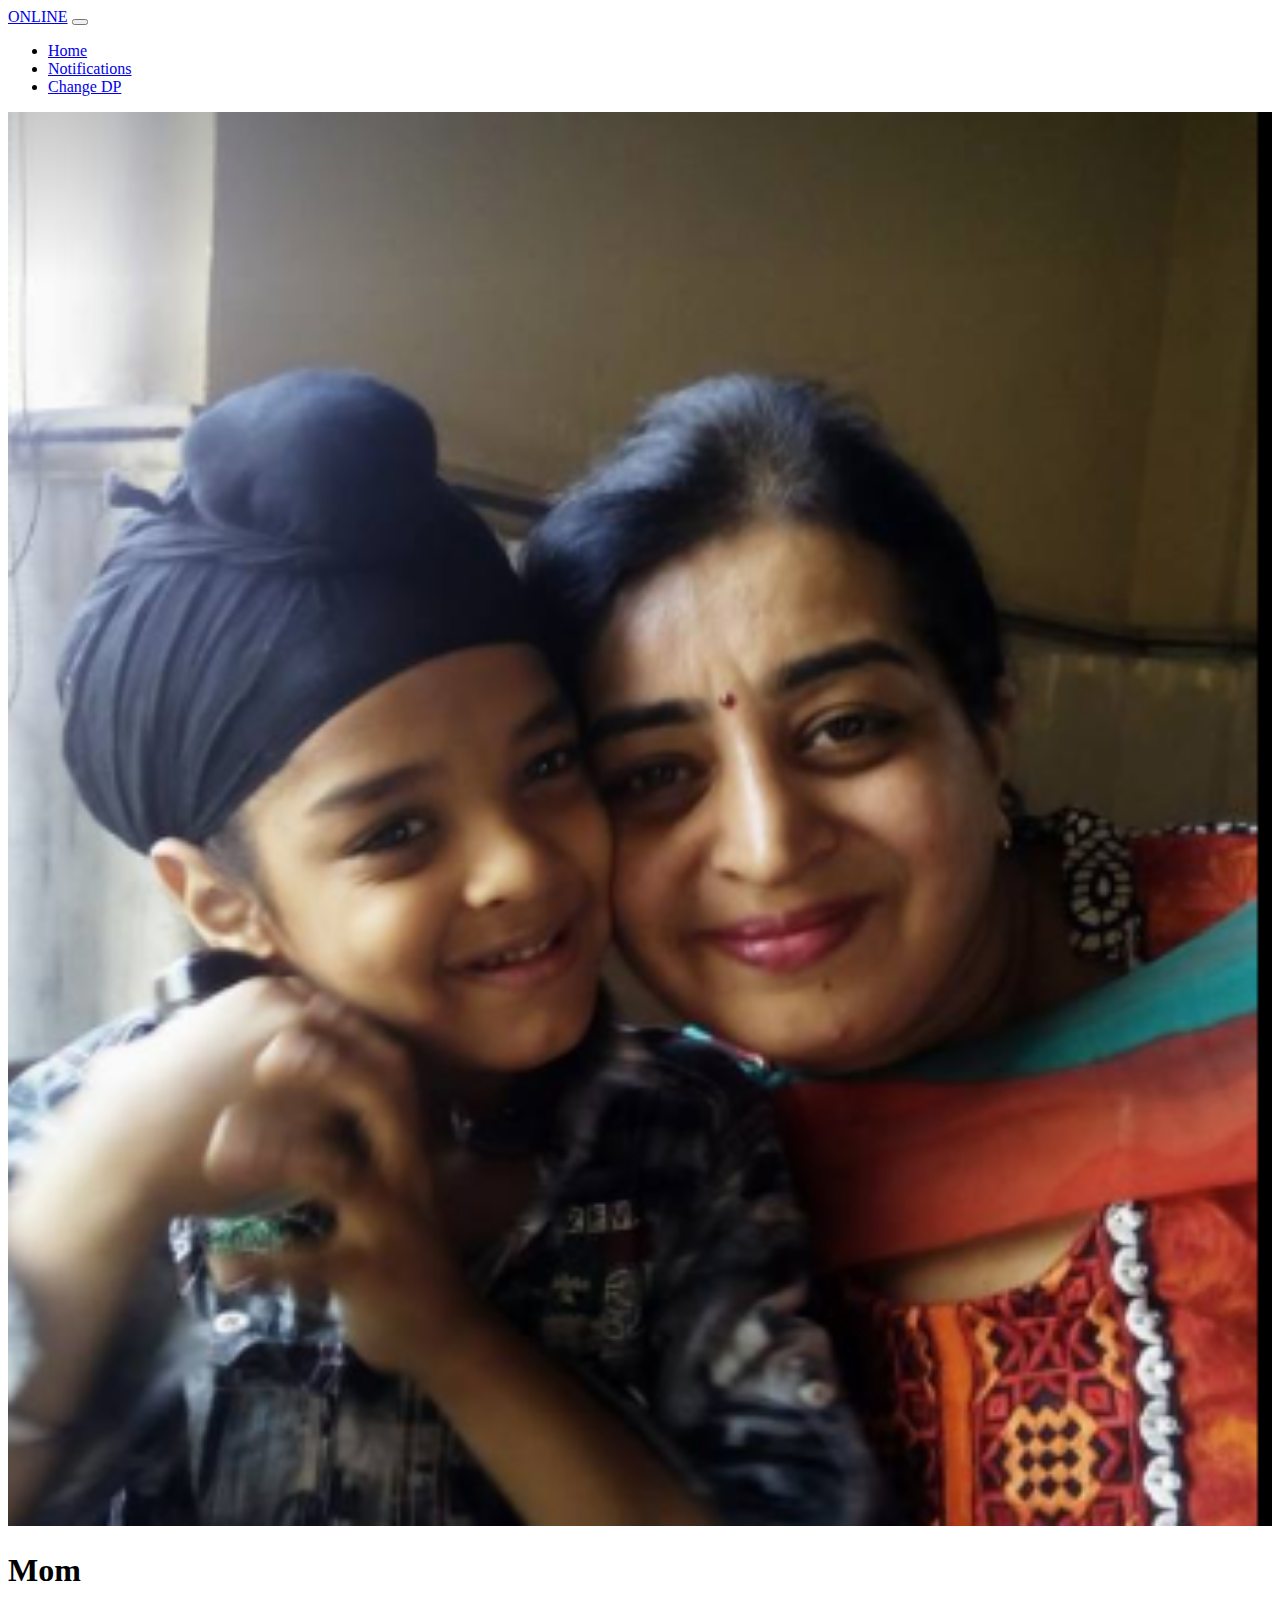
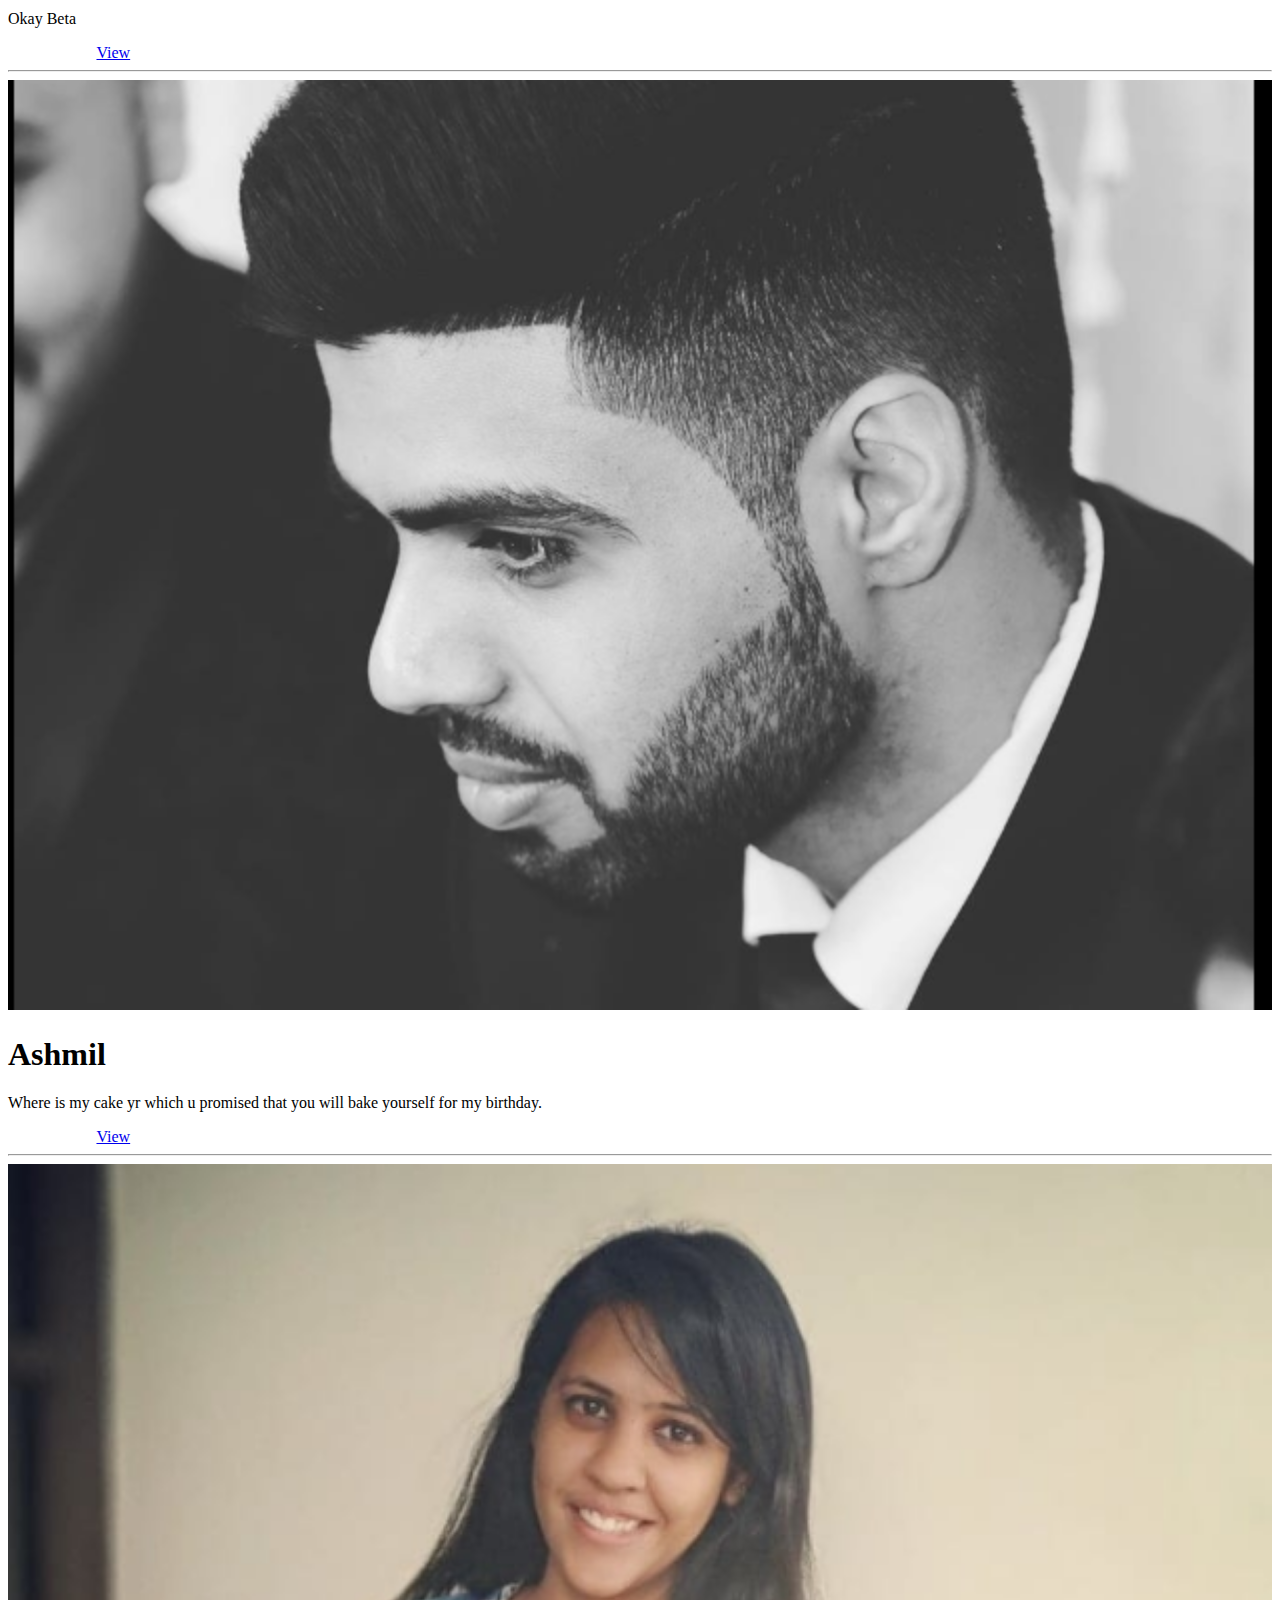
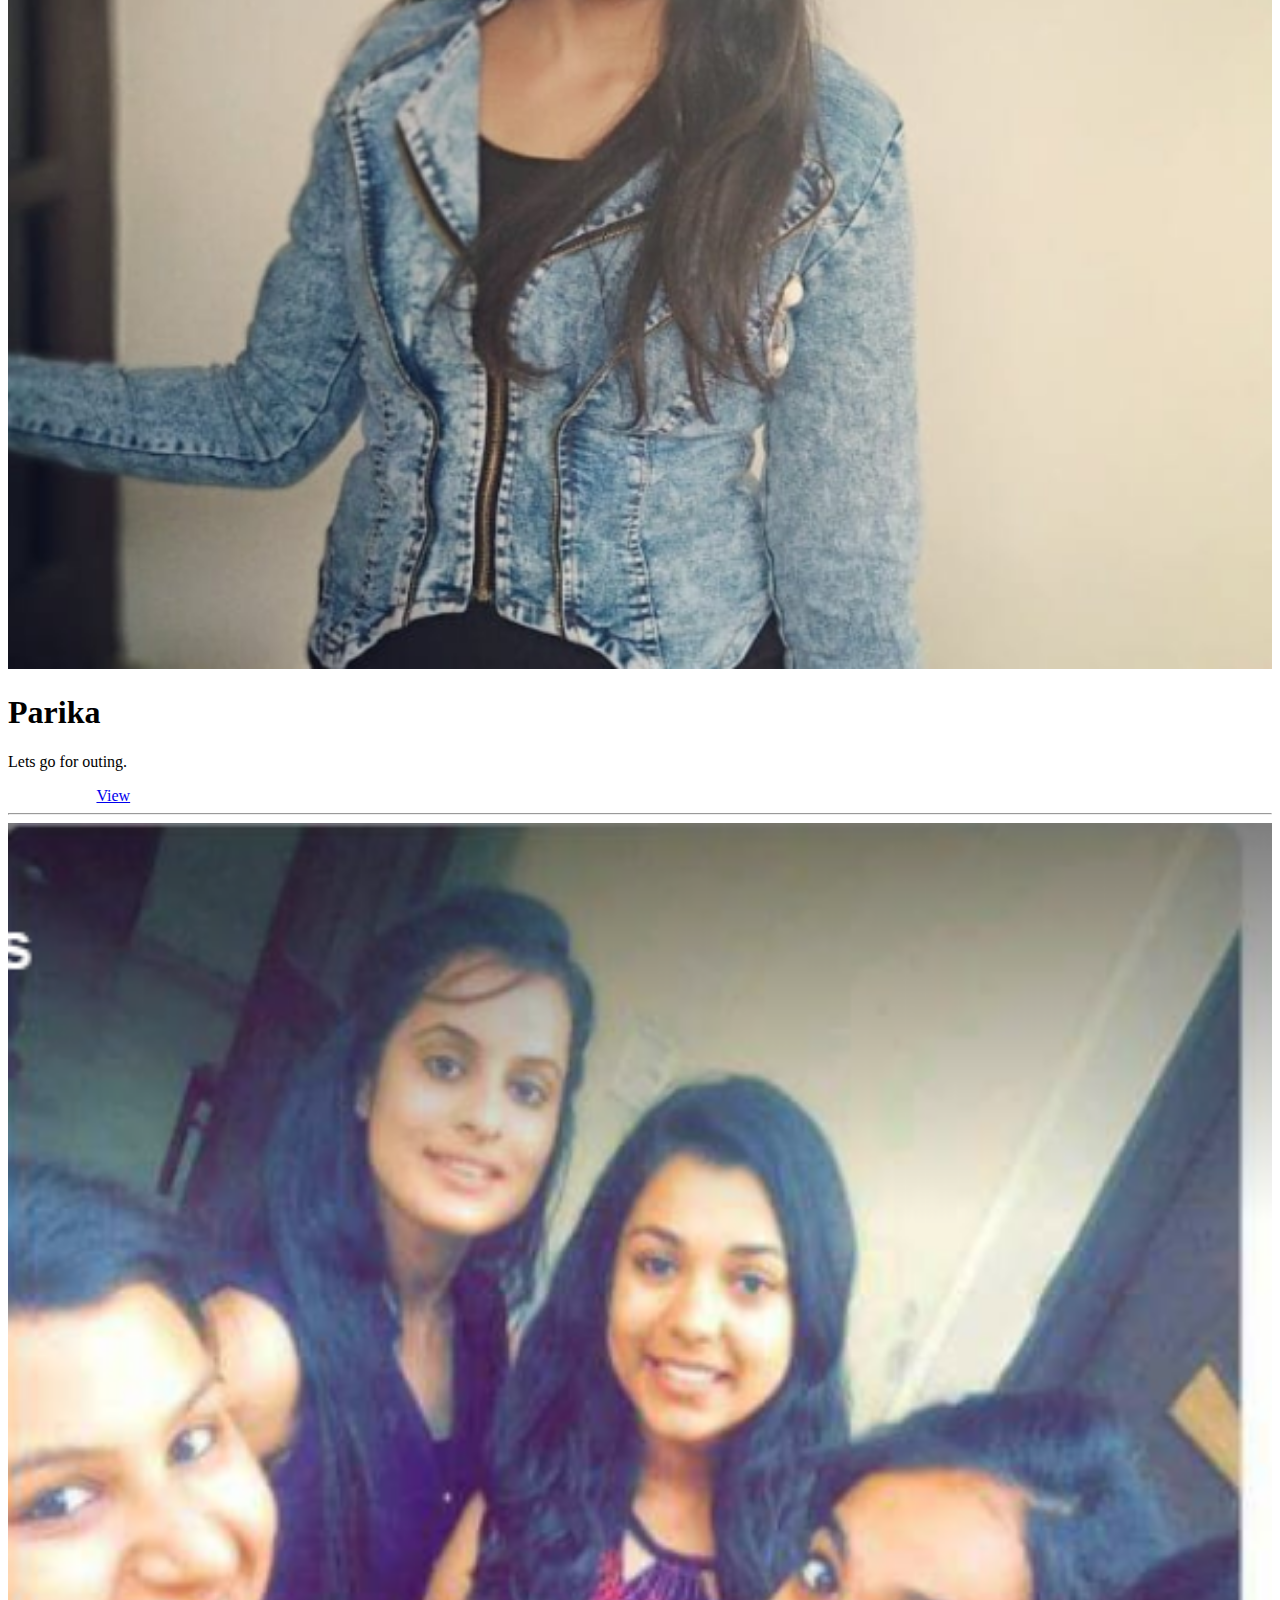
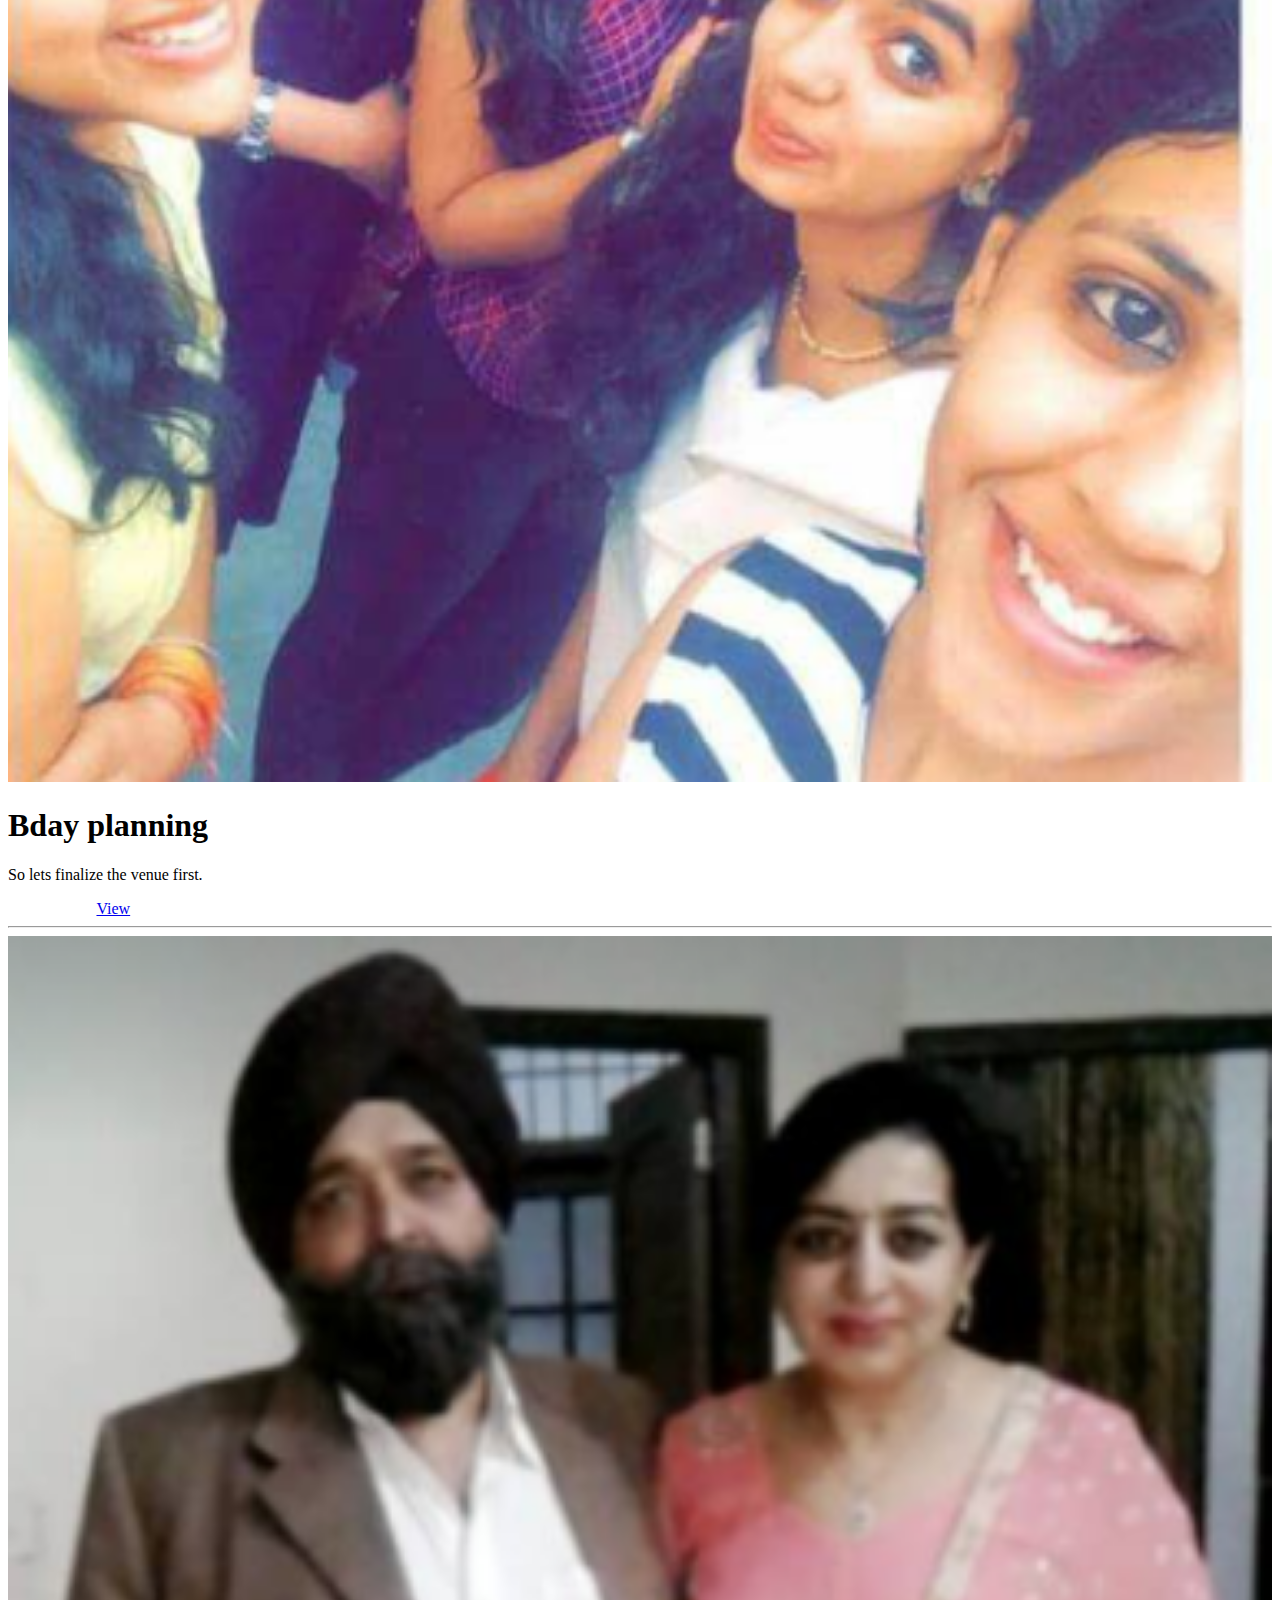
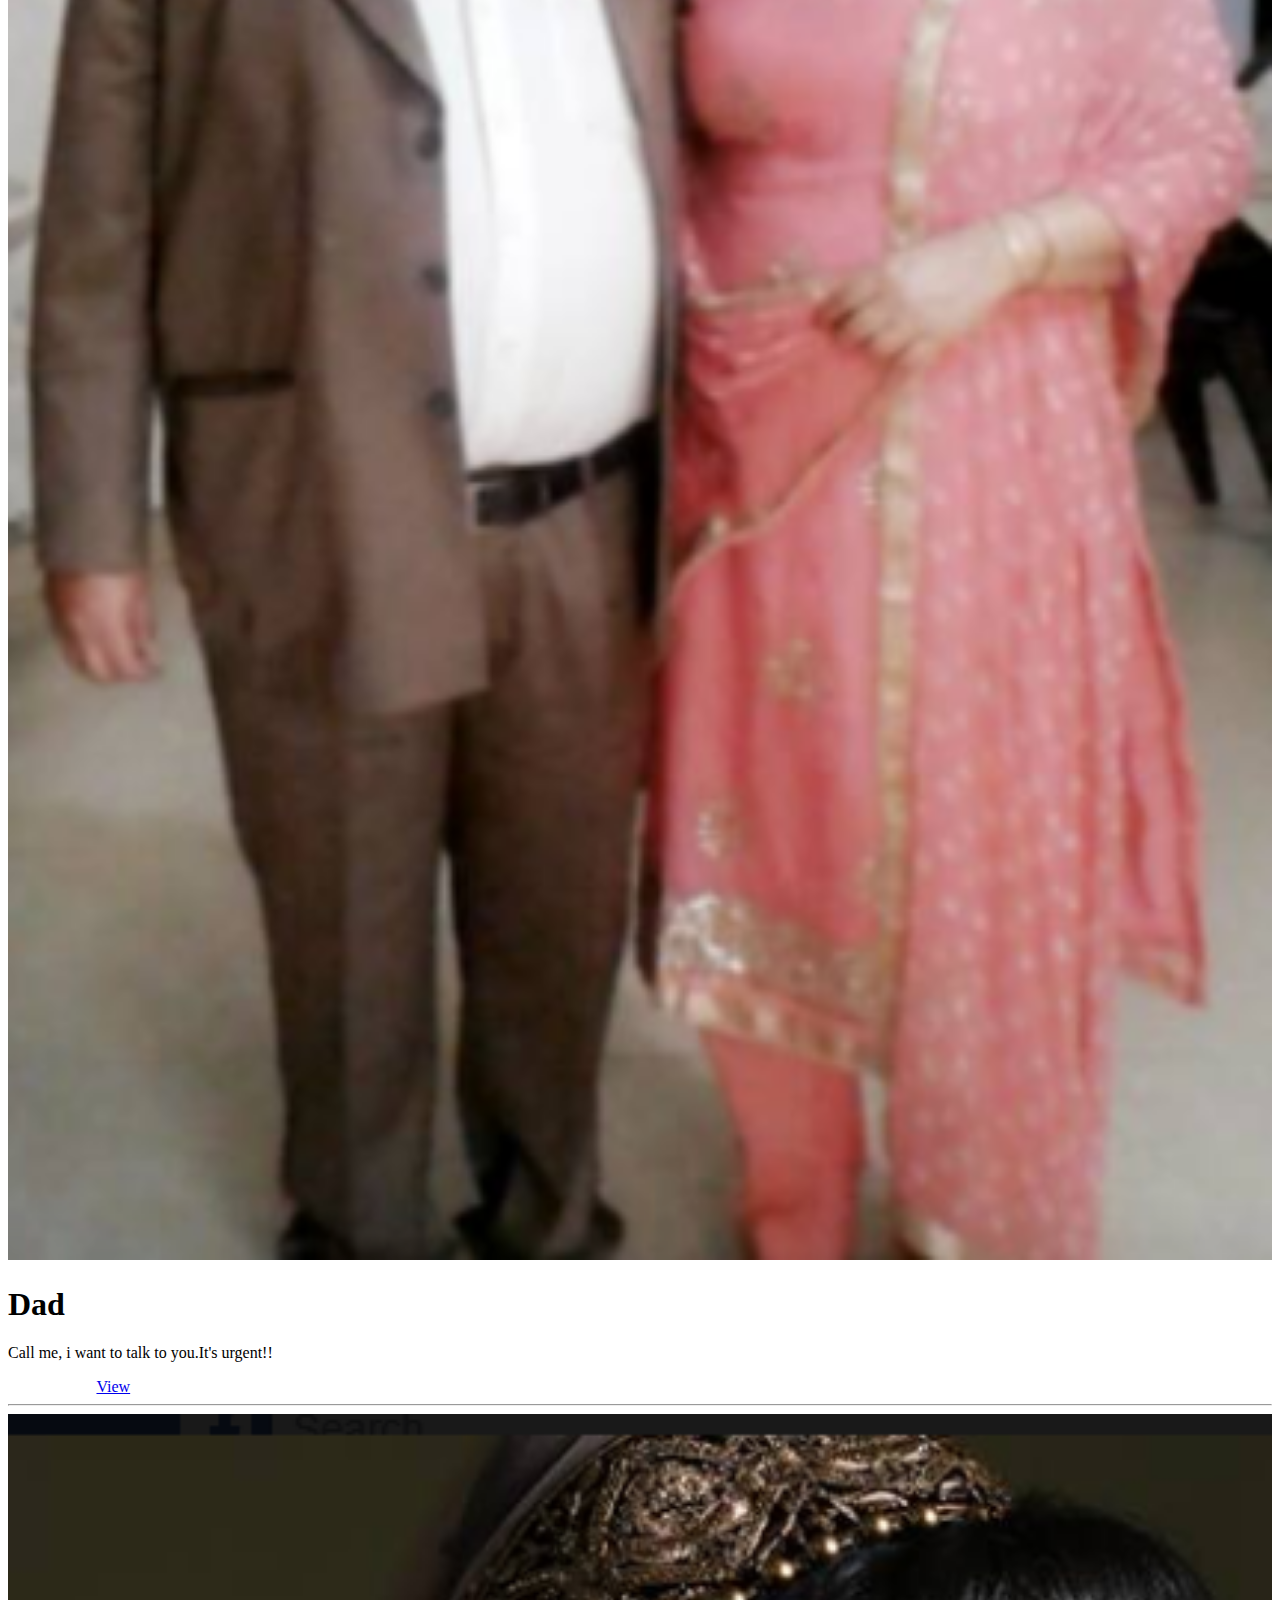
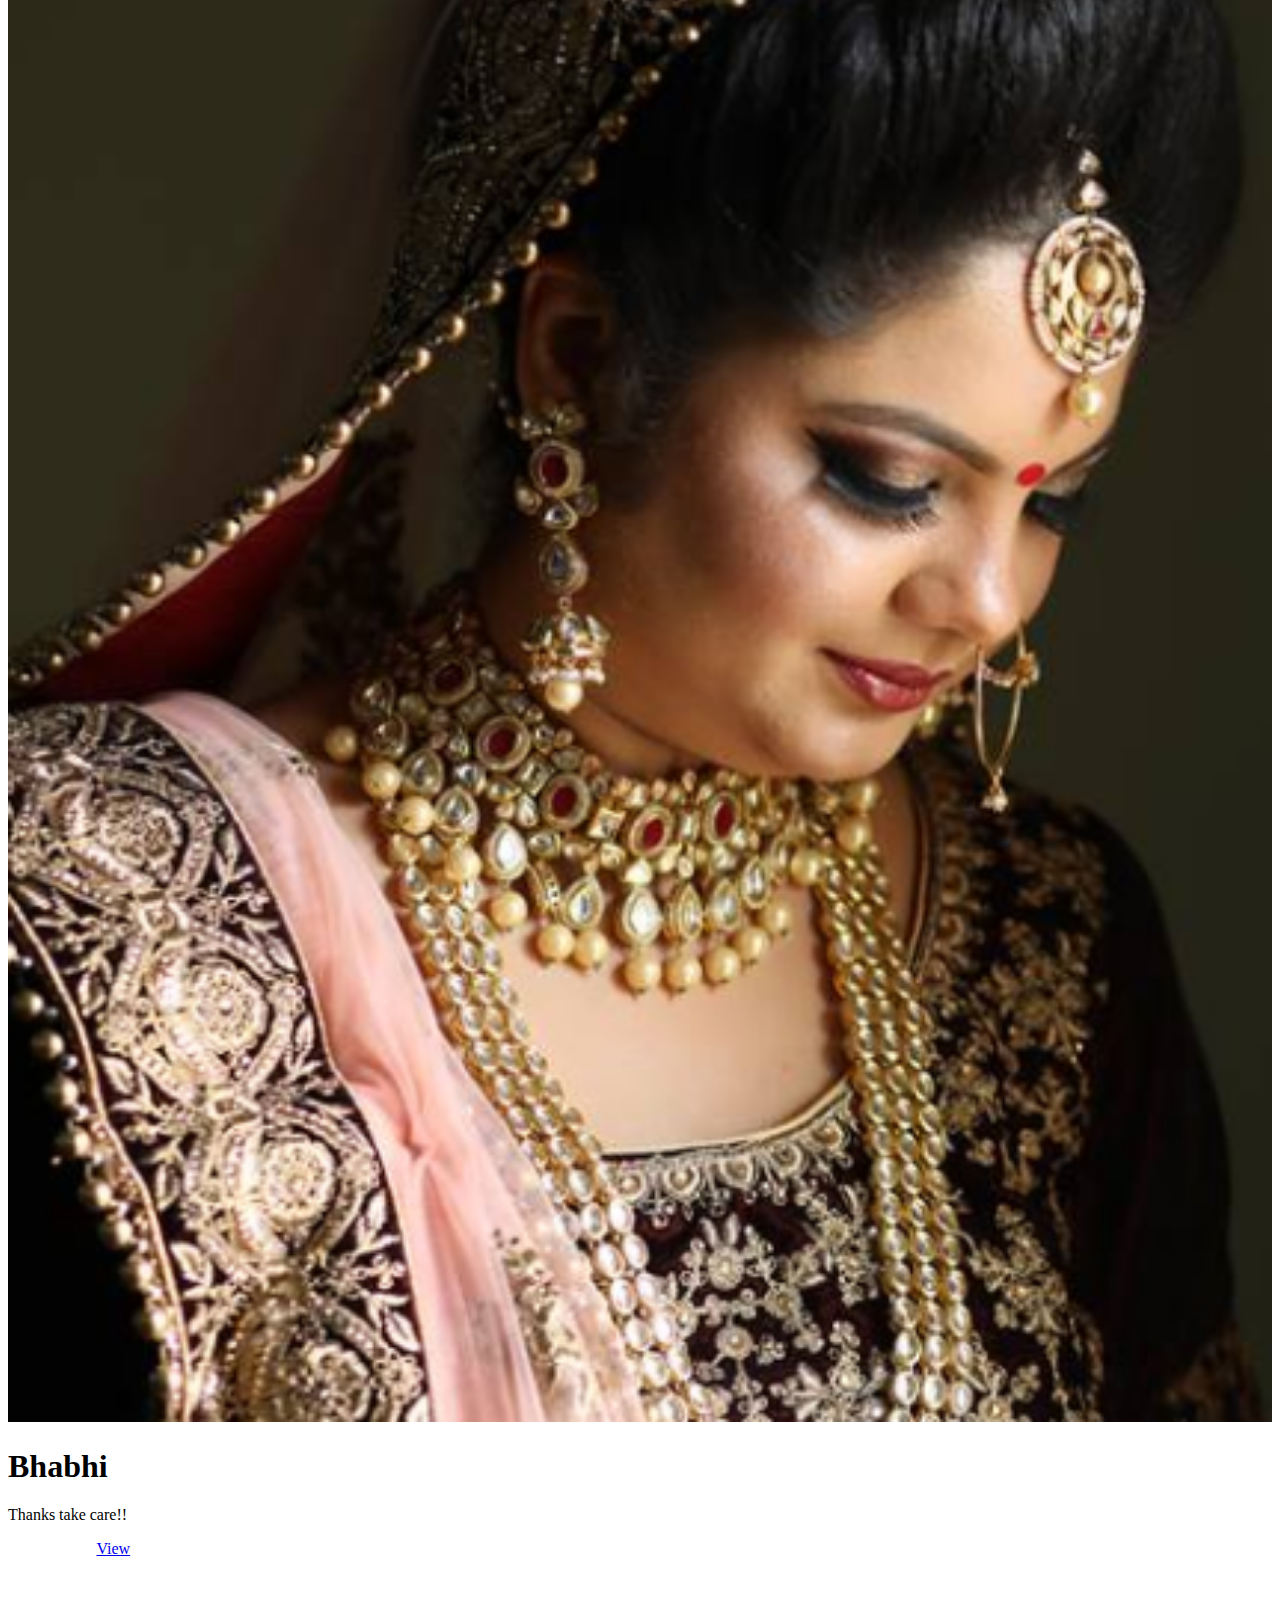
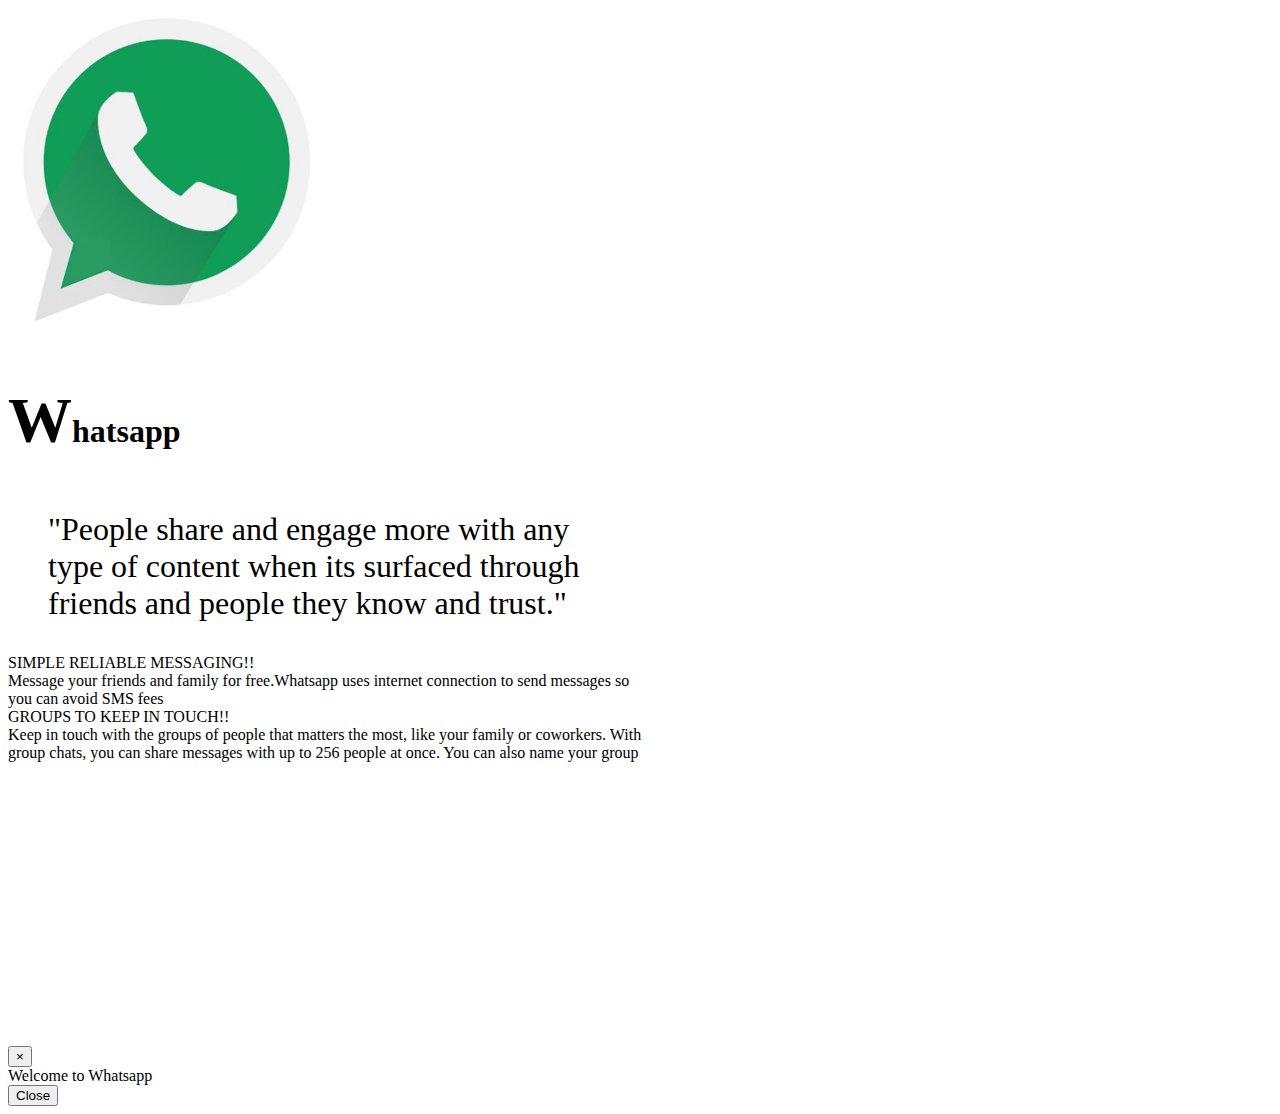
<file: index.html>
<!DOCTYPE html>
<html>
<head>

	<meta name="viewport" content="width=device-width, initial-scale =1.0 ,user-scalable=no">
	<title>Whatsapp</title>
	<link rel="stylesheet" type="text/css" href="index.css">
	<link rel="stylesheet" href="https://stackpath.bootstrapcdn.com/bootstrap/4.1.1/css/bootstrap.min.css" integrity="sha384-WskhaSGFgHYWDcbwN70/dfYBj47jz9qbsMId/iRN3ewGhXQFZCSftd1LZCfmhktB" crossorigin="anonymous">
</head>
<body class="parent">
  
<nav class="navbar navbar-expand-lg navbar-dark bg-primary">
  <a class="navbar-brand" href="#">ONLINE</a>
  <button class="navbar-toggler" type="button" data-toggle="collapse" data-target="#navbarSupportedContent" aria-controls="navbarSupportedContent" aria-expanded="false" aria-label="Toggle navigation">
    <span class="navbar-toggler-icon"></span>
  </button>
<div class="collapse navbar-collapse justify-content-end" id="navbarSupportedContent">
    <ul class="navbar-nav">
     <li class="nav-item active">
        <a class="nav-link" href="index.html">Home</a>
      </li>
       <li class="nav-item active">
        <a class="nav-link" href="notification.html">Notifications</a>
      </li>
        <li class="nav-item active">
        <a class="nav-link" href="dp.html">Change DP</a>
      </li>
     </ul>
 </div>
 </nav>

 <div class="container">
   <div class="row">
                  <div class="col-12 col-md-7">
  <div class="row justify-content-beggining">
        <div class="col-4 col-sm-2">
       <div class="card text-right">
    <img class="card-img-left" src="mom.png" alt="Card image cap" style="width: 100%;height: 100%">
                      </div>
                    </div>
                    <div class="col-8 col-sm-10">
                        <div class="card-body">
                          <h1 class="card-title text-secondary">Mom</h1>
                          <p class="card-text">Okay Beta
                          </p> 
                             <a href="viewMom.html" class="btn btn-info" style="margin-left: 7%">View</a>
                      </div>  </div></div><hr>
                       
  <div class="row justify-content-beggining">
        <div class="col-4 col-sm-2">
       <div class="card text-right">
    <img class="card-img-left" src="ashmil.png" alt="Card image cap"style="width: 100%;height: 100%">
                      </div>
                    </div>
                    <div class="col-8 col-sm-10">
                        <div class="card-body">
                          <h1 class="card-title text-secondary">Ashmil</h1>
                          <p class="card-text">Where is my cake yr which u promised that you will bake yourself for my birthday.</p> 
                             <a href="viewAshmil.html" class="btn btn-info" style="margin-left: 7%">View</a>
                  </div>      </div></div><hr>
                          
                        <div class="row justify-content-beggining">
        <div class="col-4 col-sm-2">
       <div class="card text-right">
    <img class="card-img-left" src="parika.png" alt="Card image cap" style="width: 100%;height: 30%">
                      </div>
                    </div>
                    <div class="col-8 col-sm-10">
                        <div class="card-body">
                          <h1 class="card-title text-secondary">Parika</h1>
                          <p class="card-text">Lets go for outing.</p> 
                             <a href="viewParika.html" class="btn btn-info" style="margin-left: 7%">View</a>
                       </div> </div></div><hr>
                                 
                        <div class="row justify-content-beggining">
        <div class="col-4 col-sm-2">
       <div class="card text-right">
    <img class="card-img-left" src="Frnds forever.png" alt="Card image cap"style="width: 100%;height: 30%">
                      </div>
                    </div>
                    <div class="col-8 col-sm-10">
                        <div class="card-body">
                          <h1 class="card-title text-secondary">Bday planning</h1>
                          <p class="card-text">So lets finalize the venue first.</p>
                             <a href="viewFrndsForever.html" class="btn btn-info" style="margin-left: 7%">View</a>
                      </div>   </div></div><hr>
                     
                        <div class="row justify-content-beggining">
        <div class="col-4 col-sm-2">
       <div class="card text-right">
    <img class="card-img-left" src="dad.png" alt="Card image cap"style="width: 100%;height: 30%" >
                      </div>
                    </div>
                    <div class="col-8 col-sm-10">
                        <div class="card-body">
                          <h1 class="card-title text-secondary">Dad</h1>
                          <p class="card-text">Call me, i want to talk to you.It's urgent!!</p> 
                            <a href="viewDad.html" class="btn btn-info" style="margin-left: 7%">View</a> </div>
                        </div></div><hr>
                       
                        <div class="row justify-content-beggining">
        <div class="col-4 col-sm-2">
       <div class="card text-right">
    <img class="card-img-left" src="bhabhi.png" alt="Card image cap" style="width: 100%;height: 30%">
                      </div>
                    </div>
                    <div class="col-8 col-sm-10">
                        <div class="card-body">
                          <h1 class="card-title text-secondary">Bhabhi</h1>
                          <p class="card-text">Thanks take care!!</p>
                           <a href="viewBhabhi.html" class="btn btn-info" style="margin-left: 7%">View</a> </div>
                        </div></div></div>
  <div class="col-12 col-md-5">
<div class="row" style="margin-top:3rem;">
<div class="col-12 col-md-12">

 <div class="row justify-content-end">
    <div class="card border-primary" style="width: 40rem">
  <img class="card-img-top" src="WhatsApp-icon.png.jpg" alt="Card image cap" style="height: 20rem">
  <div class="card-body" style="height:40rem ">
    <h5 class="card-title text-primary text-center first-alphabet-large">Whatsapp</h5>
    <blockquote class="blockquote">
  <p class="mb-0">"People share and engage more with any type of content when its surfaced through friends and people they know and trust."</p>
</blockquote>
    <p class="card-text">SIMPLE RELIABLE MESSAGING!!<br>Message your friends and family for free.Whatsapp uses internet connection to send messages so you can avoid SMS fees<br>GROUPS TO KEEP IN TOUCH!!<br>Keep in touch with the groups of people that matters the most, like your family or coworkers. With group chats, you can share messages with up to 256 people at once. You can also name your group</p>
  </div></div>
</div>





</div></div>







 <div class="modal fade" id="exampleModal" tabindex="-1" role="dialog" aria-labelledby="exampleModalLabel" aria-hidden="true">
  <div class="modal-dialog modal-dialog-centered" role="document">
    <div class="modal-content">
      <div class="modal-header">
        <h5 class="modal-title" id="exampleModalLabel"></h5>
        <button type="button" class="close" data-dismiss="modal" aria-label="Close">
          <span aria-hidden="true">&times;</span>
        </button>
      </div>
      <div class="modal-body">
        Welcome to Whatsapp
      </div>
      <div class="modal-footer">
        <button type="button" class="btn btn-secondary" data-dismiss="modal">Close</button>
      
      </div>
    </div>
  </div>
</div>
 <script src="https://code.jquery.com/jquery-3.3.1.slim.min.js" integrity="sha384-q8i/X+965DzO0rT7abK41JStQIAqVgRVzpbzo5smXKp4YfRvH+8abtTE1Pi6jizo" crossorigin="anonymous"></script>
<script src="https://cdnjs.cloudflare.com/ajax/libs/popper.js/1.14.3/umd/popper.min.js" integrity="sha384-ZMP7rVo3mIykV+2+9J3UJ46jBk0WLaUAdn689aCwoqbBJiSnjAK/l8WvCWPIPm49" crossorigin="anonymous"></script>
<script src="https://stackpath.bootstrapcdn.com/bootstrap/4.1.1/js/bootstrap.min.js" integrity="sha384-smHYKdLADwkXOn1EmN1qk/HfnUcbVRZyYmZ4qpPea6sjB/pTJ0euyQp0Mk8ck+5T" crossorigin="anonymous"></script>
<script type="text/javascript">
  $('#exampleModal').modal()
</script>
</body>
</html>
</file>
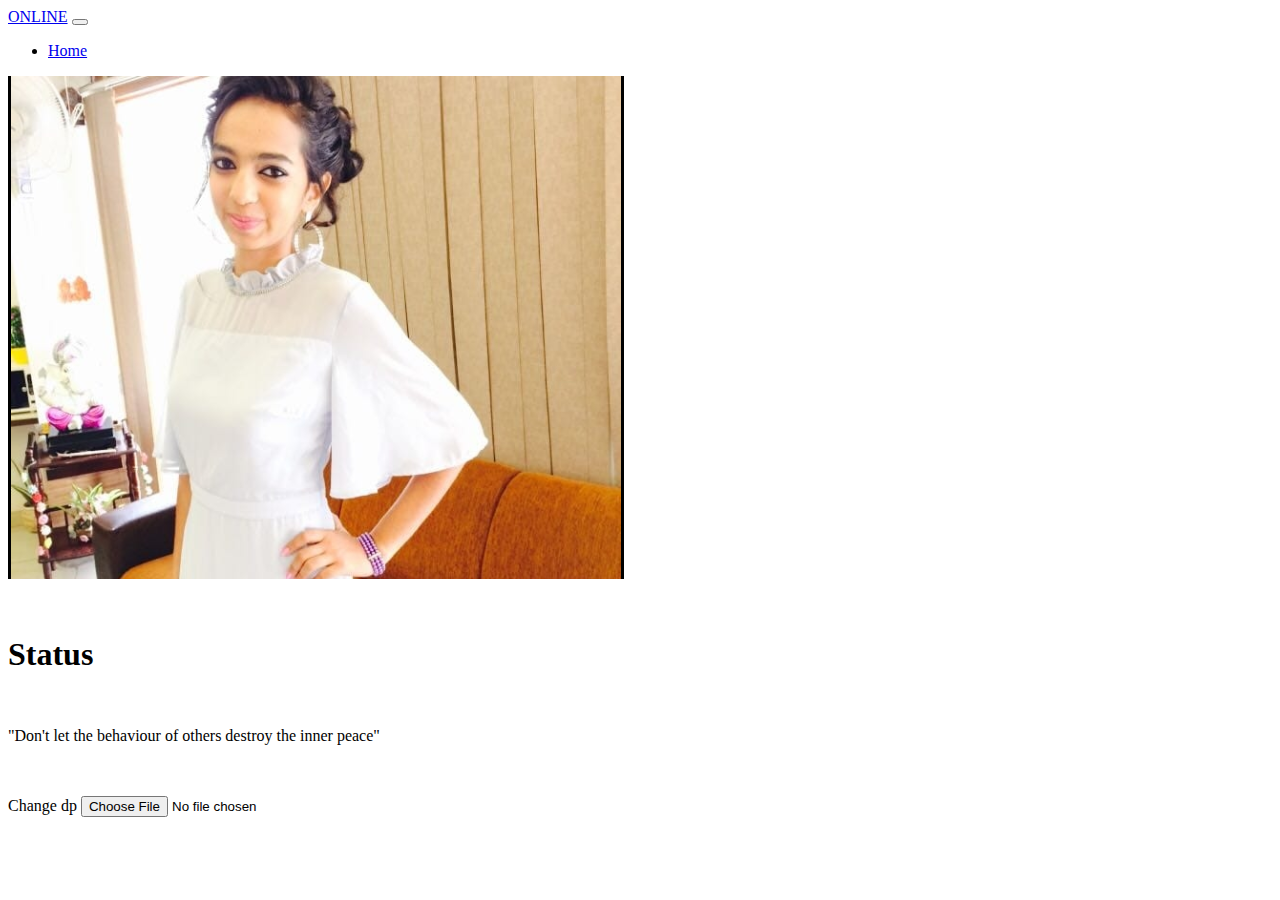
<file: dp.html>
<!DOCTYPE html>
<html>
<head>

	<meta name="viewport" content="width=device-width, initial-scale =1.0 ,user-scalable=no">
	<title>Whatsapp</title>
	<link rel="stylesheet" type="text/css" href="index.css">
	<link rel="stylesheet" href="https://stackpath.bootstrapcdn.com/bootstrap/4.1.1/css/bootstrap.min.css" integrity="sha384-WskhaSGFgHYWDcbwN70/dfYBj47jz9qbsMId/iRN3ewGhXQFZCSftd1LZCfmhktB" crossorigin="anonymous">
</head>
<body class="parent">
  
<nav class="navbar navbar-expand-lg navbar-dark bg-primary">
  <a class="navbar-brand" href="#">ONLINE</a>
  <button class="navbar-toggler" type="button" data-toggle="collapse" data-target="#navbarSupportedContent" aria-controls="navbarSupportedContent" aria-expanded="false" aria-label="Toggle navigation">
    <span class="navbar-toggler-icon"></span>
  </button>
<div class="collapse navbar-collapse justify-content-end" id="navbarSupportedContent">
    <ul class="navbar-nav">
     <li class="nav-item active">
        <a class="nav-link" href="index.html">Home</a>
      </li>
     </ul>
 </div>
 </nav>
  <div class="container">
   <div class="row">
                  <div class="col-12 col-md-12">

 <div class="row">
  <div class="col-12 col-md-12">
  <img class="card-img-top" src="prabh.png" alt="Card image cap" style=" width :20rem height:5rem">
  <div class="card-body" style="height:10rem ">
    <h5 class="card-title text-primary text-center">Status</h5>
    
    <p class="card-text">"Don't let the behaviour of others destroy the inner peace"</p>
  </div></div>
</div>
                    <form>
  <div class="form-group">
    <label for="exampleFormControlFile1">Change dp</label>
    <input type="file" class="form-control-file" id="exampleFormControlFile1">
  </div>
</form>
  <script src="https://code.jquery.com/jquery-3.3.1.slim.min.js" integrity="sha384-q8i/X+965DzO0rT7abK41JStQIAqVgRVzpbzo5smXKp4YfRvH+8abtTE1Pi6jizo" crossorigin="anonymous"></script>
<script src="https://cdnjs.cloudflare.com/ajax/libs/popper.js/1.14.3/umd/popper.min.js" integrity="sha384-ZMP7rVo3mIykV+2+9J3UJ46jBk0WLaUAdn689aCwoqbBJiSnjAK/l8WvCWPIPm49" crossorigin="anonymous"></script>
<script src="https://stackpath.bootstrapcdn.com/bootstrap/4.1.1/js/bootstrap.min.js" integrity="sha384-smHYKdLADwkXOn1EmN1qk/HfnUcbVRZyYmZ4qpPea6sjB/pTJ0euyQp0Mk8ck+5T" crossorigin="anonymous"></script>
<script type="text/javascript">
  $('#exampleModal').modal()
</script>
</body>
</html>
</file>
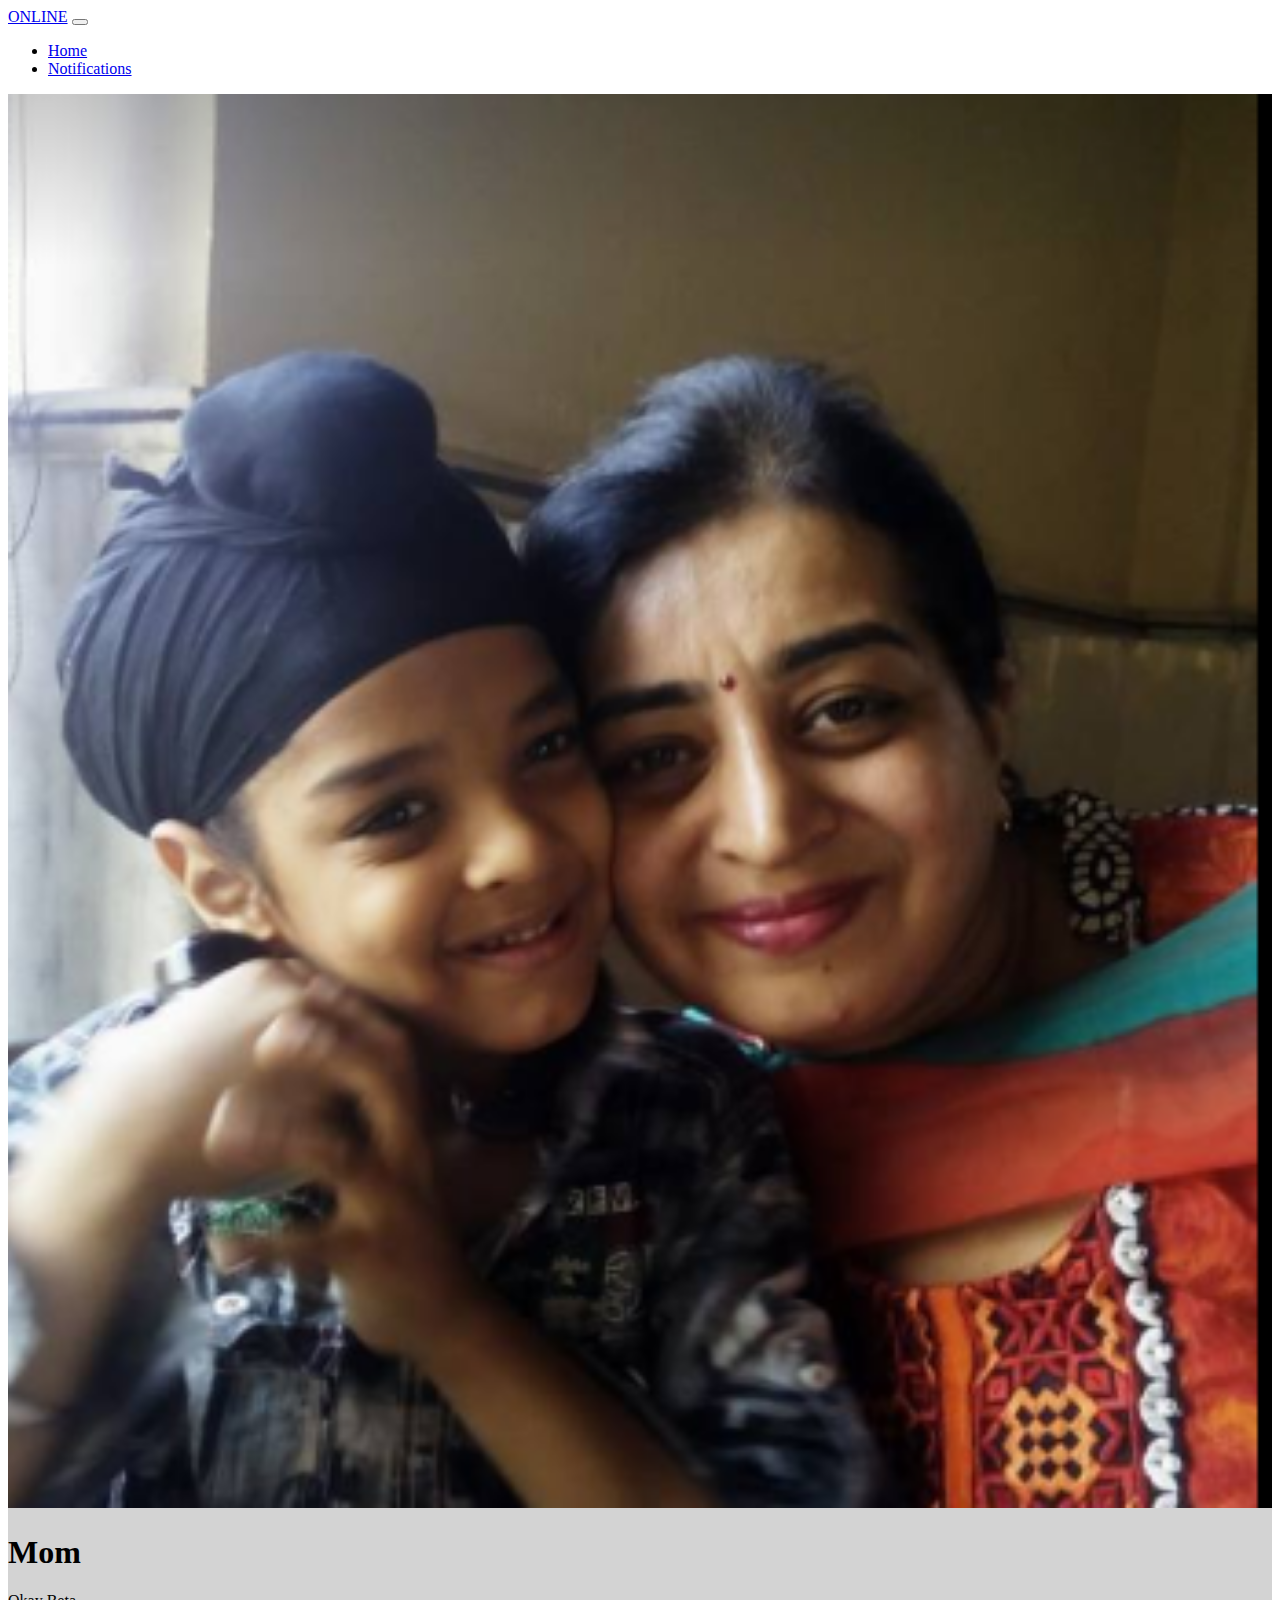
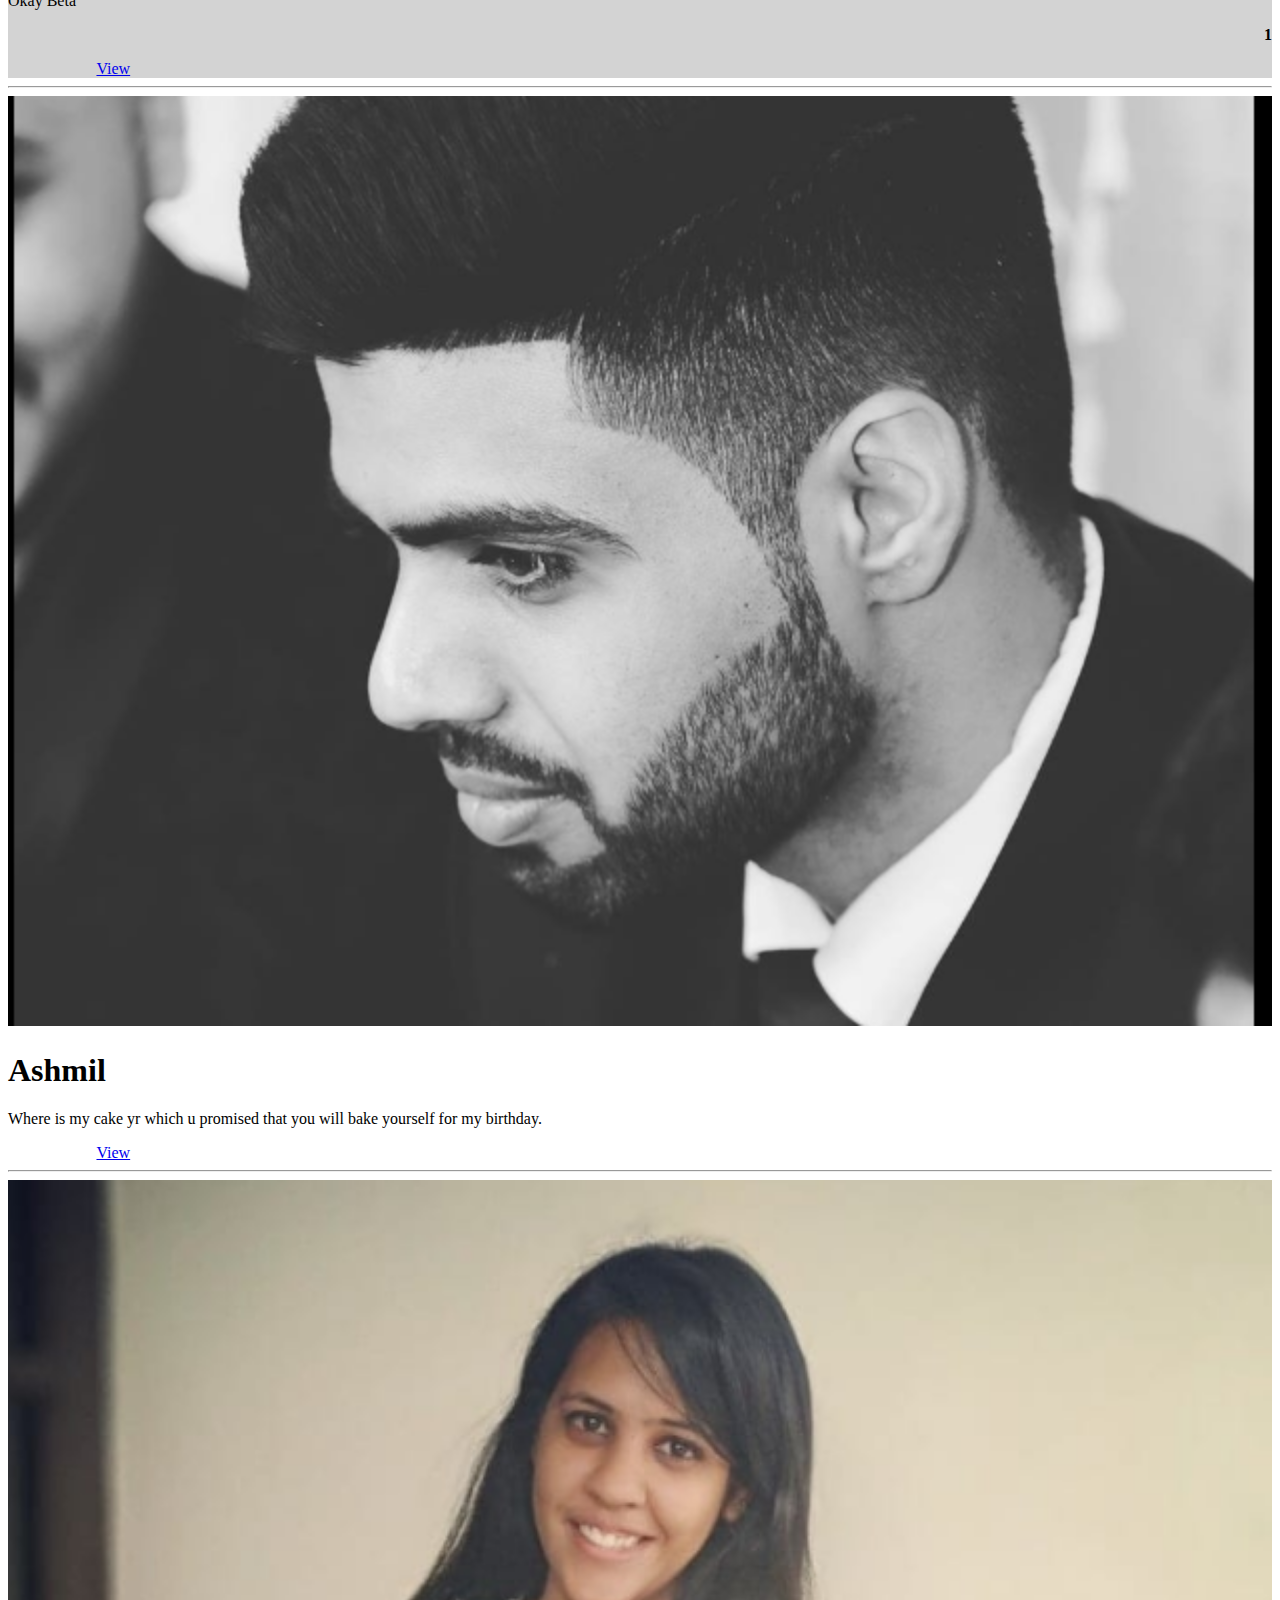
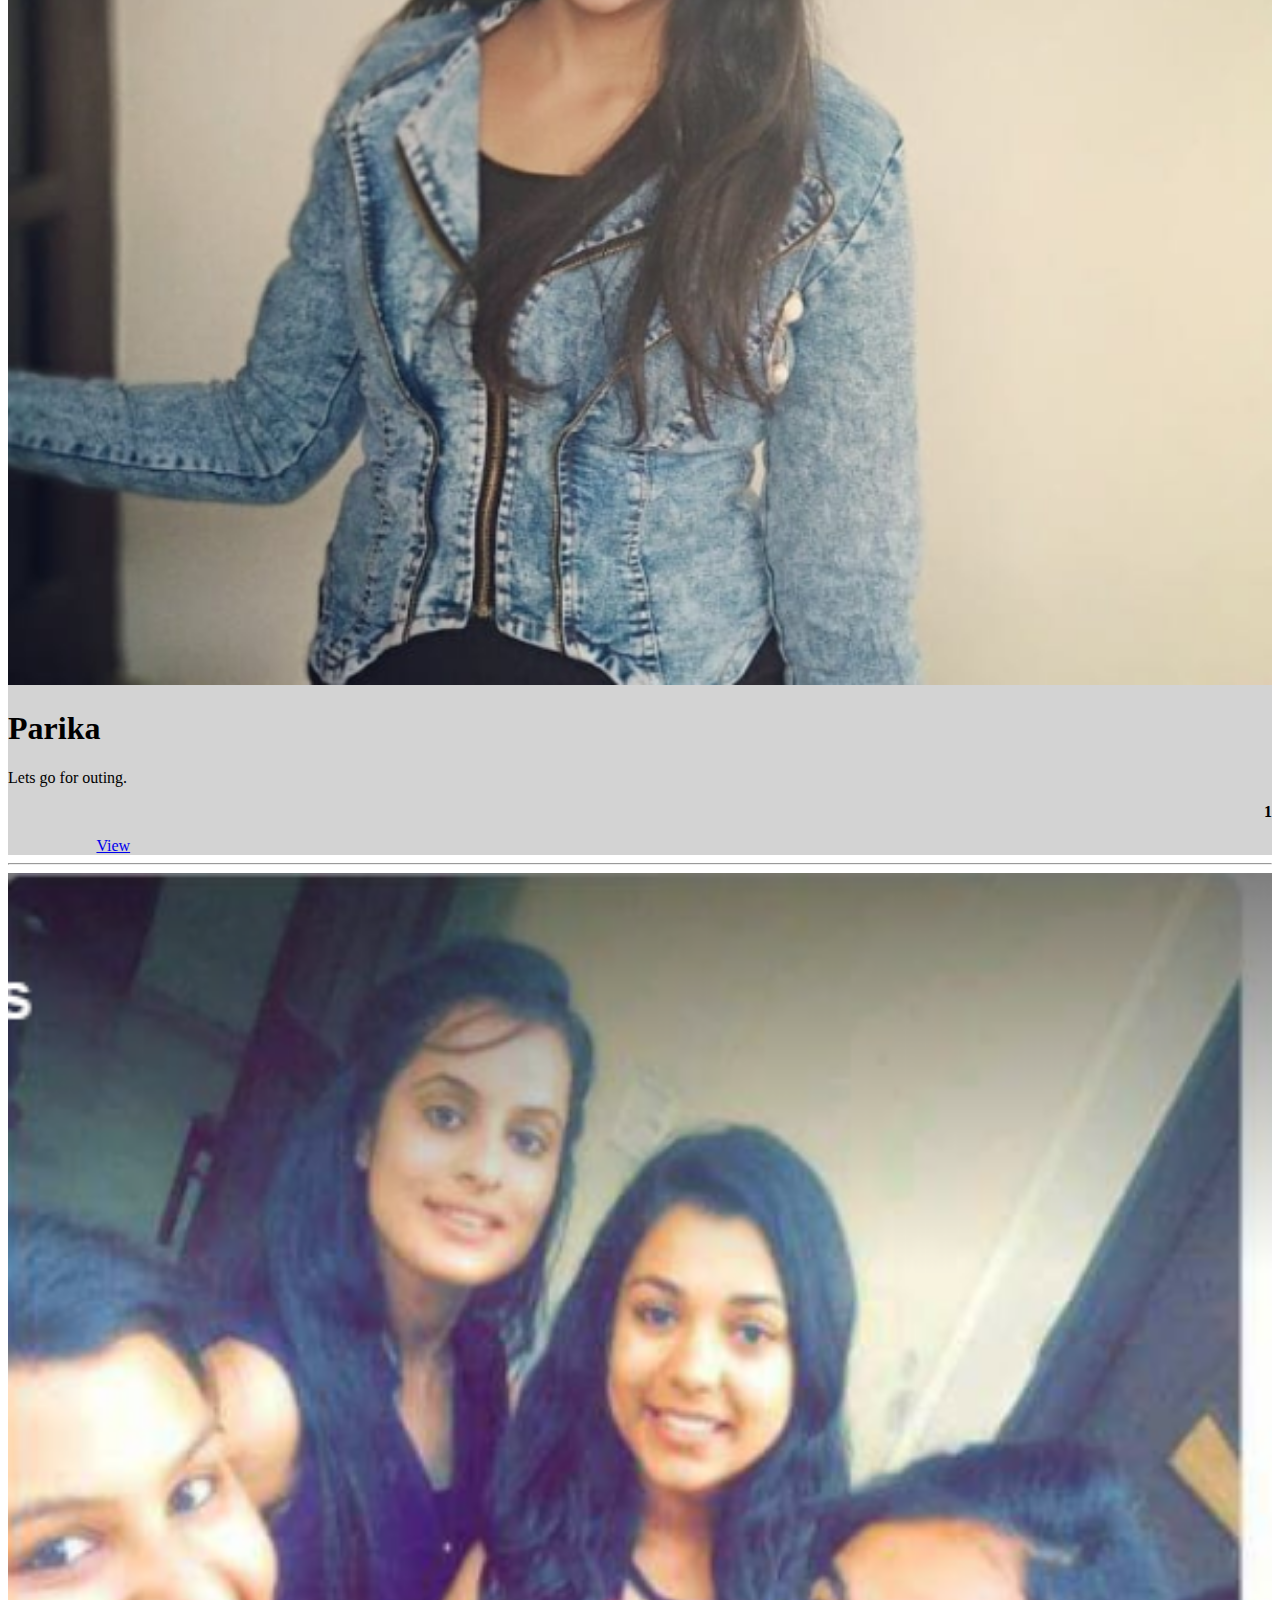
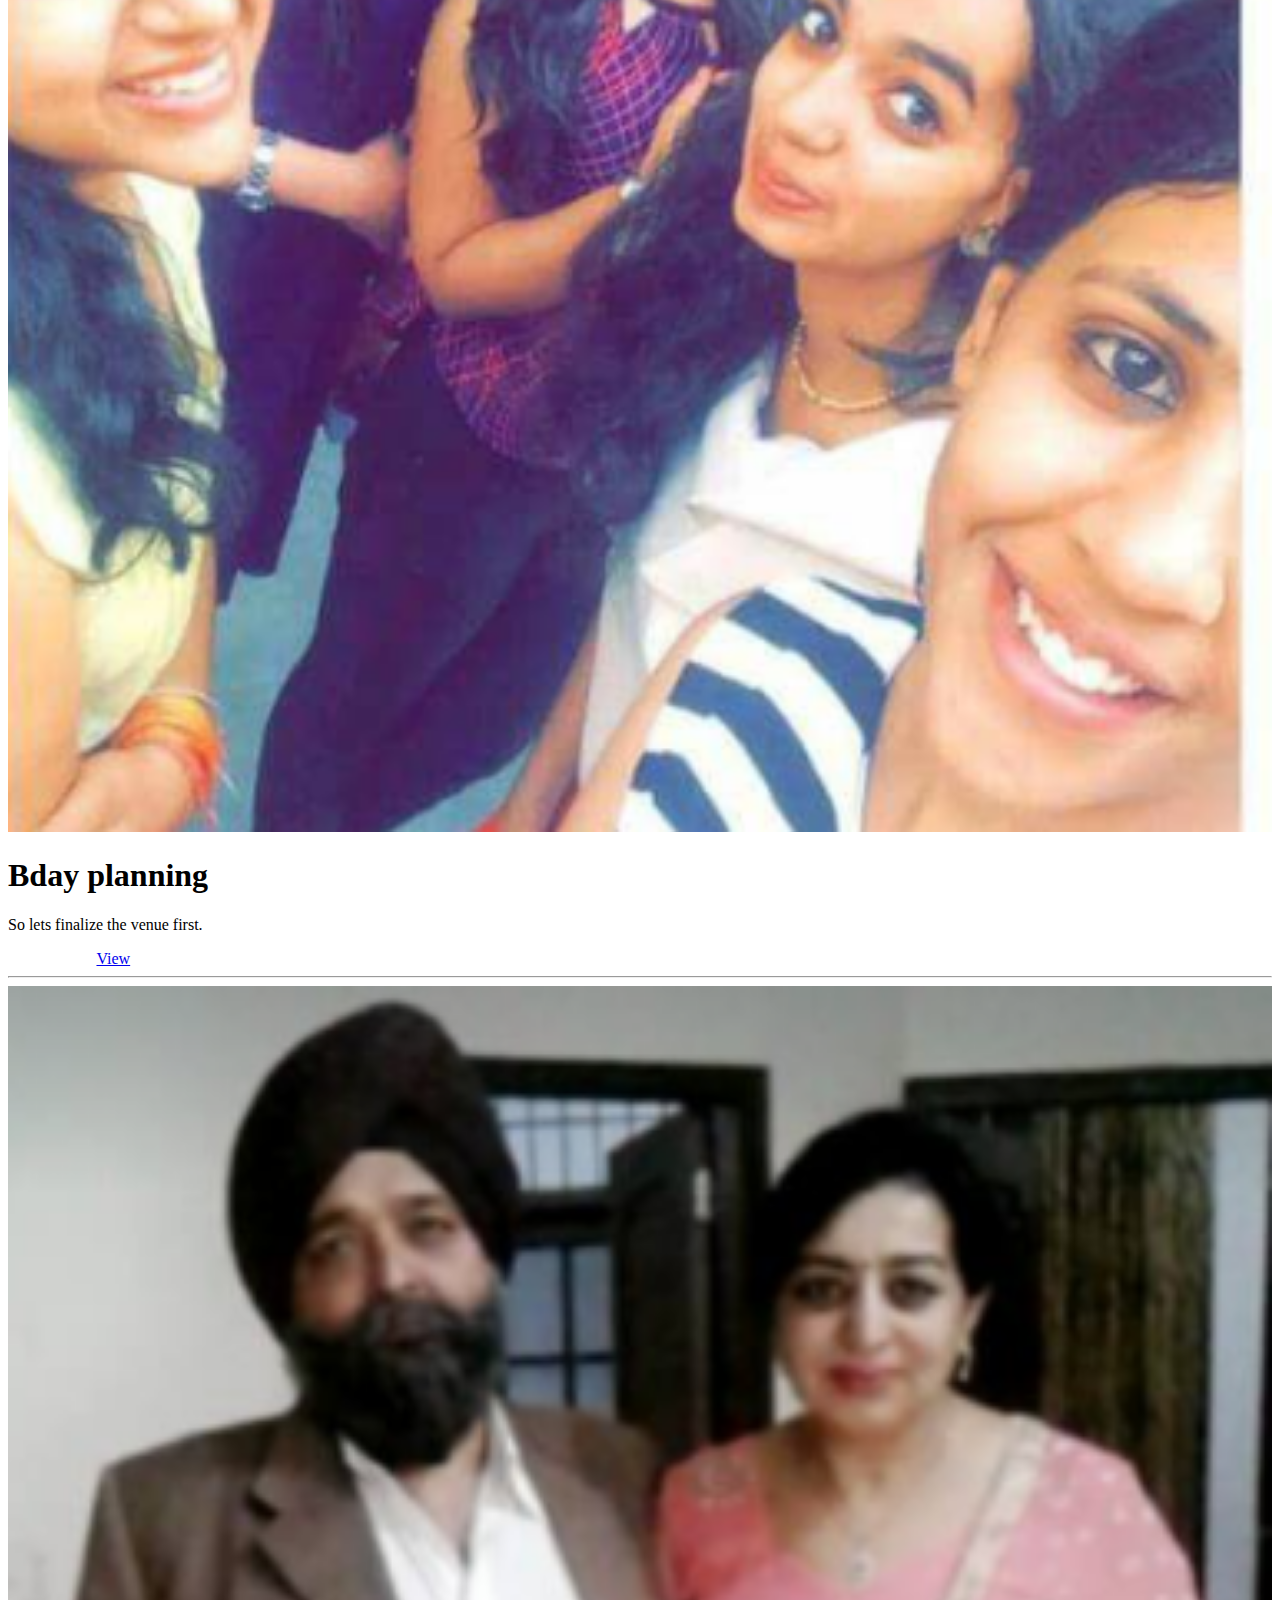
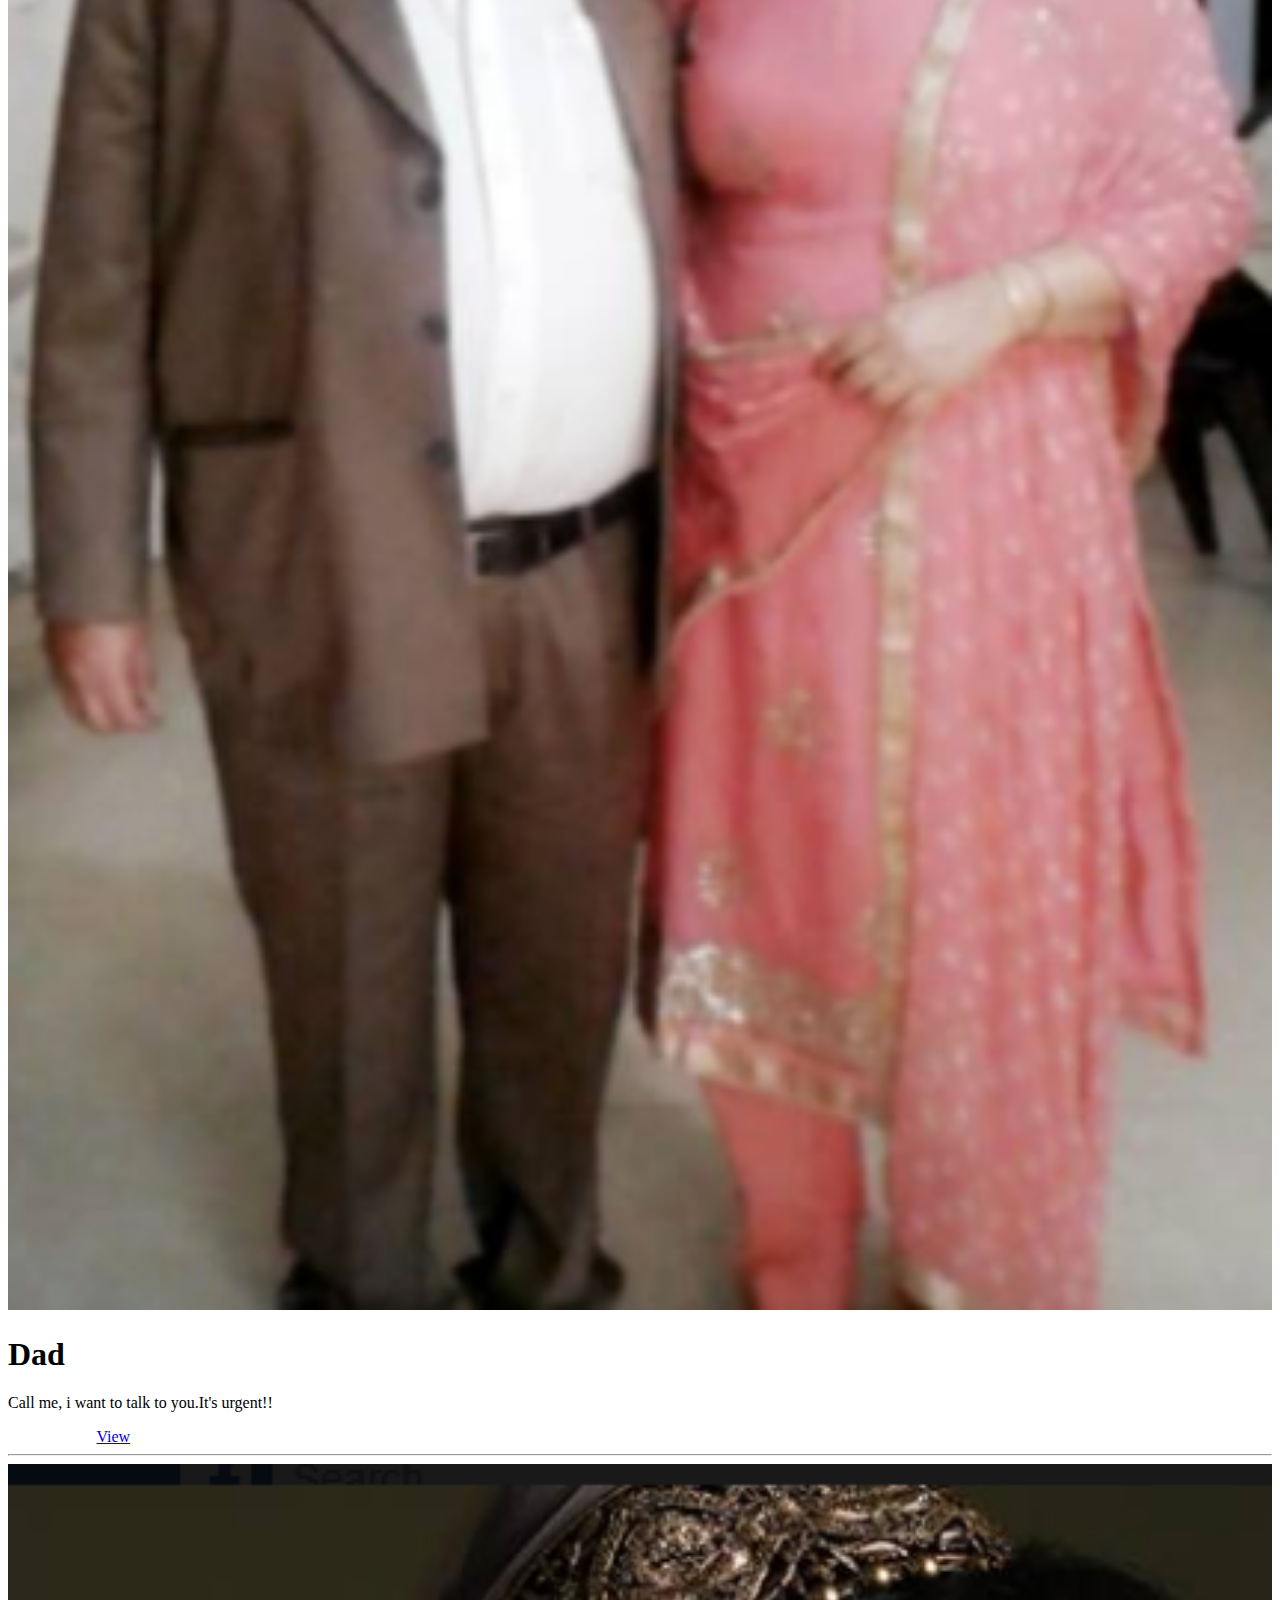
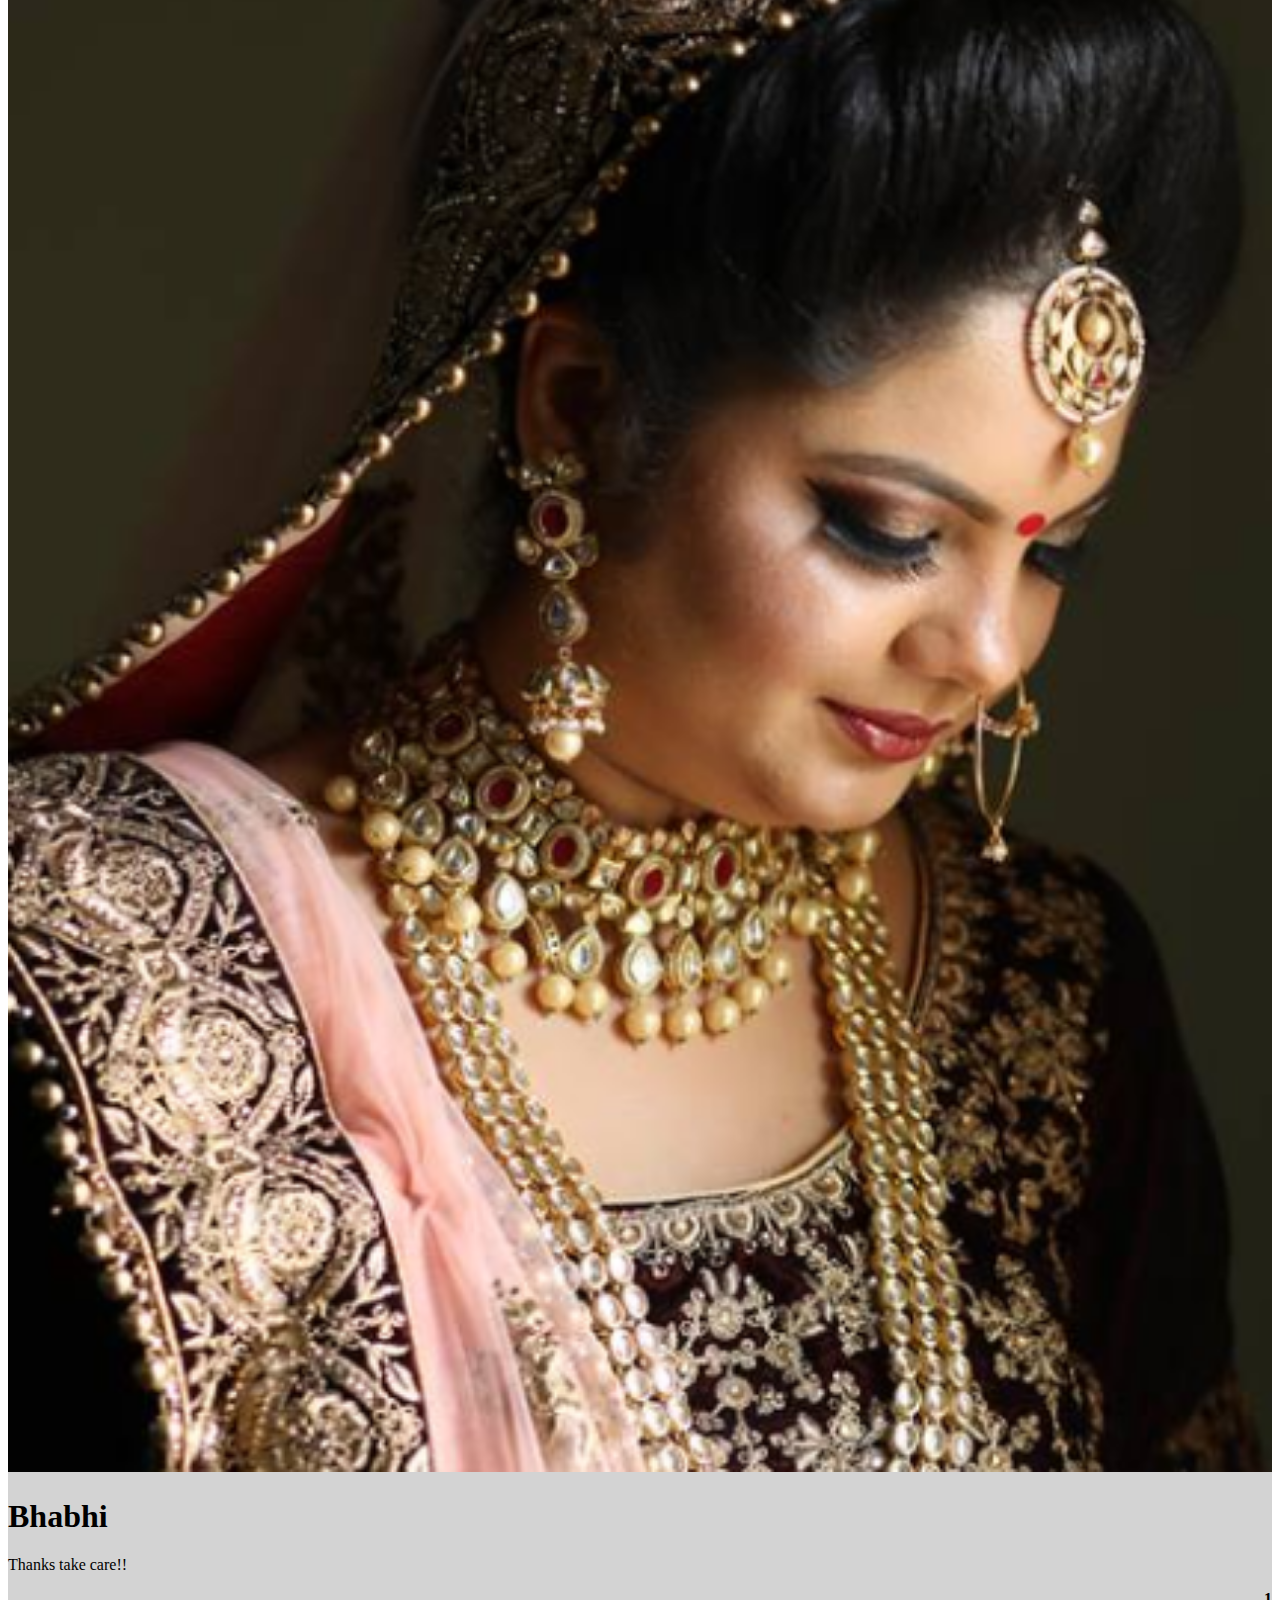
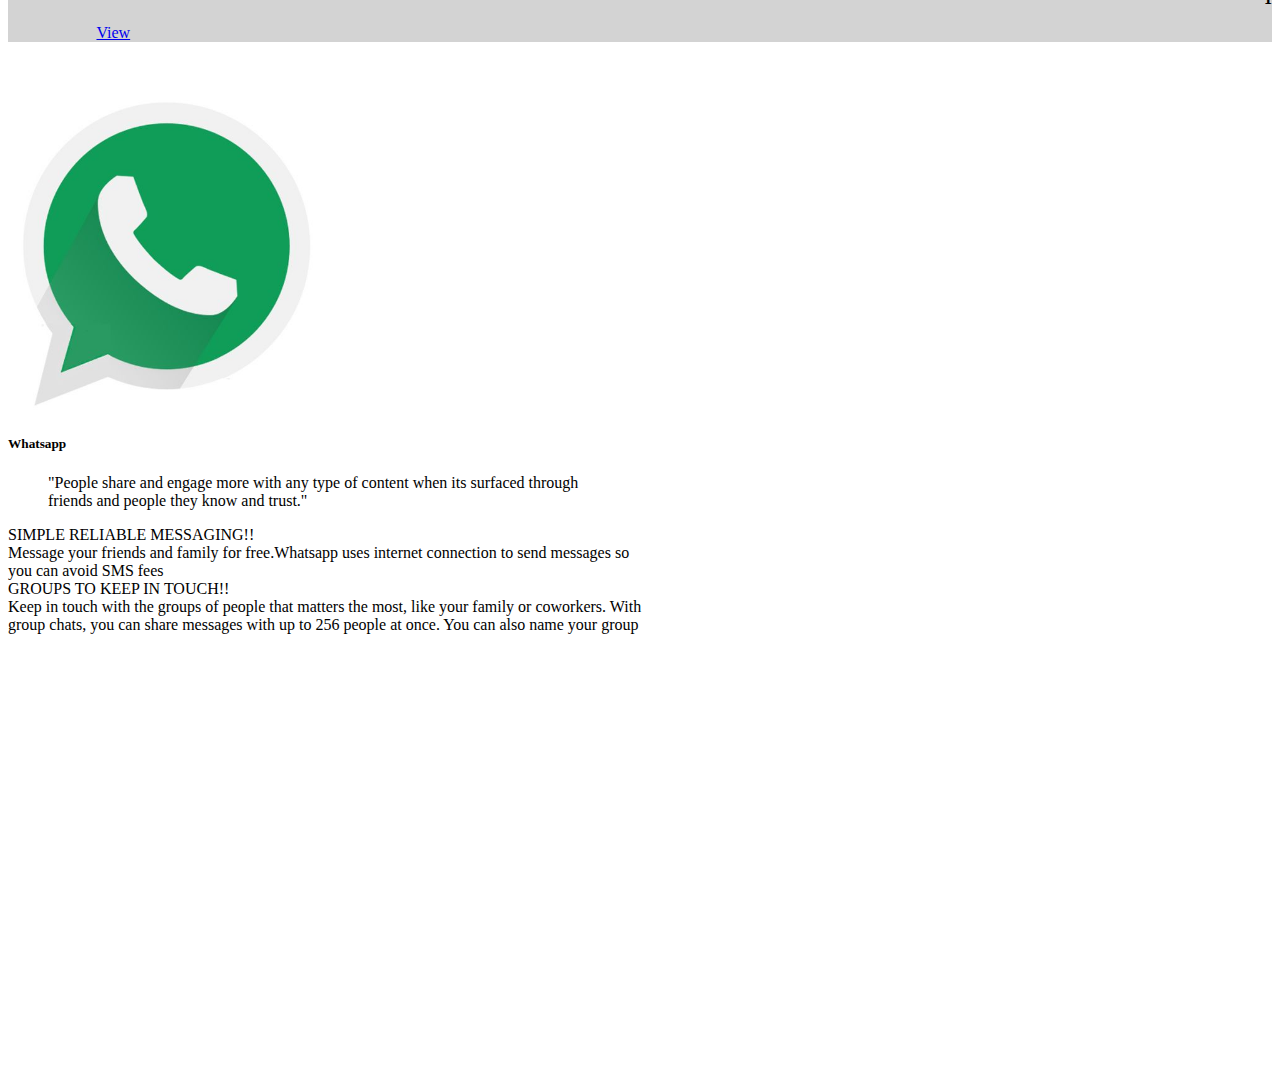
<file: notification.html>
<!DOCTYPE html>
<html>
<head>

	<meta name="viewport" content="width=device-width, initial-scale =1.0 ,user-scalable=no">
	<title>Whatsapp</title>
	<link rel="stylesheet" type="text/css" href="notification.css">
	<link rel="stylesheet" href="https://stackpath.bootstrapcdn.com/bootstrap/4.1.1/css/bootstrap.min.css" integrity="sha384-WskhaSGFgHYWDcbwN70/dfYBj47jz9qbsMId/iRN3ewGhXQFZCSftd1LZCfmhktB" crossorigin="anonymous">
</head>
<body class="parent">
  
<nav class="navbar navbar-expand-lg navbar-dark bg-primary">
  <a class="navbar-brand" href="#">ONLINE</a>
  <button class="navbar-toggler" type="button" data-toggle="collapse" data-target="#navbarSupportedContent" aria-controls="navbarSupportedContent" aria-expanded="false" aria-label="Toggle navigation">
    <span class="navbar-toggler-icon"></span>
  </button>
<div class="collapse navbar-collapse justify-content-end" id="navbarSupportedContent">
    <ul class="navbar-nav">
     <li class="nav-item active">
        <a class="nav-link" href="index.html">Home</a>
      </li>
       <li class="nav-item active">
        <a class="nav-link" href="notification.html">Notifications</a>
      </li>
      
     </ul>
 </div>
 </nav>

 <div class="container">
   <div class="row">

    
                  <div class="col-12 col-md-7">
  <div class="row notify">
        <div class="col-4 col-sm-2">
       <div class="card text-right">
    <img class="card-img-left" src="mom.png" alt="Card image cap" style="width: 100%;height: 100%">
                      </div>
                    </div>
                    <div class="col-8 col-sm-10">
                        <div class="card-body">
                          <h1 class="card-title text-secondary">Mom</h1>
                          <p class="card-text">Okay Beta</p> 
                          <p class="notify1">1</p>
                             <a href="viewMom.html" class="btn btn-info" style="margin-left: 7%">View</a>
                      </div>  </div></div><hr>
                       
  <div class="row justify-content-beggining">
        <div class="col-4 col-sm-2">
       <div class="card text-right">
    <img class="card-img-left" src="ashmil.png" alt="Card image cap"style="width: 100%;height: 100%">
                      </div>
                    </div>
                    <div class="col-8 col-sm-10">
                        <div class="card-body">
                          <h1 class="card-title text-secondary">Ashmil</h1>
                          <p class="card-text">Where is my cake yr which u promised that you will bake yourself for my birthday.</p> 
                             <a href="viewAshmil.html" class="btn btn-info" style="margin-left: 7%">View</a>
                  </div>      </div></div><hr>
                          
                        <div class="row justify-content-beggining notify">
        <div class="col-4 col-sm-2">
       <div class="card text-right">
    <img class="card-img-left" src="parika.png" alt="Card image cap" style="width: 100%;height: 30%">
                      </div>
                    </div>
                    <div class="col-8 col-sm-10">
                        <div class="card-body">
                          <h1 class="card-title text-secondary">Parika</h1>

                          <p class="card-text">Lets go for outing.</p> 
                            <p class="notify1">1</p>

                             <a href="viewParika.html" class="btn btn-info" style="margin-left: 7%">View</a>
                       </div> </div></div><hr>
                                 
                        <div class="row justify-content-beggining">
        <div class="col-4 col-sm-2">
       <div class="card text-right">
    <img class="card-img-left" src="Frnds forever.png" alt="Card image cap"style="width: 100%;height: 30%">
                      </div>
                    </div>
                    <div class="col-8 col-sm-10">
                        <div class="card-body">
                          <h1 class="card-title text-secondary">Bday planning</h1>
                          <p class="card-text">So lets finalize the venue first.</p>
                             <a href="viewFrndsForever.html" class="btn btn-info" style="margin-left: 7%">View</a>
                      </div>   </div></div><hr>
                     
                        <div class="row justify-content-beggining">
        <div class="col-4 col-sm-2">
       <div class="card text-right">
    <img class="card-img-left" src="dad.png" alt="Card image cap"style="width: 100%;height: 30%" >
                      </div>
                    </div>
                    <div class="col-8 col-sm-10">
                        <div class="card-body">
                          <h1 class="card-title text-secondary">Dad</h1>
                          <p class="card-text">Call me, i want to talk to you.It's urgent!!</p> 
                            <a href="viewDad.html" class="btn btn-info" style="margin-left: 7%">View</a> </div>
                        </div></div><hr>
                       
                        <div class="row justify-content-beggining notify">
        <div class="col-4 col-sm-2">
       <div class="card text-right">
    <img class="card-img-left" src="bhabhi.png" alt="Card image cap" style="width: 100%;height: 30%">
                      </div>
                    </div>
                    <div class="col-8 col-sm-10">
                        <div class="card-body">
                          <h1 class="card-title text-secondary">Bhabhi</h1>
                          <p class="card-text">Thanks take care!!</p>
                            <p class="notify1">1</p>
                           <a href="viewBhabhi.html" class="btn btn-info" style="margin-left: 7%">View</a> </div>
                        </div></div></div>
  <div class="col-12 col-md-5">
<div class="row" style="margin-top:3rem;">
<div class="col-12 col-md-12">

 <div class="row justify-content-end">
    <div class="card border-primary" style="width: 40rem">
  <img class="card-img-top" src="WhatsApp-icon.png.jpg" alt="Card image cap" style="height: 20rem">
  <div class="card-body" style="height:40rem ">
    <h5 class="card-title text-primary text-center first-alphabet-large">Whatsapp</h5>
    <blockquote class="blockquote">
  <p class="mb-0">"People share and engage more with any type of content when its surfaced through friends and people they know and trust."</p>
</blockquote>
    <p class="card-text">SIMPLE RELIABLE MESSAGING!!<br>Message your friends and family for free.Whatsapp uses internet connection to send messages so you can avoid SMS fees<br>GROUPS TO KEEP IN TOUCH!!<br>Keep in touch with the groups of people that matters the most, like your family or coworkers. With group chats, you can share messages with up to 256 people at once. You can also name your group</p>
  </div></div>
</div>





</div></div>




</body>
</html>
</file>
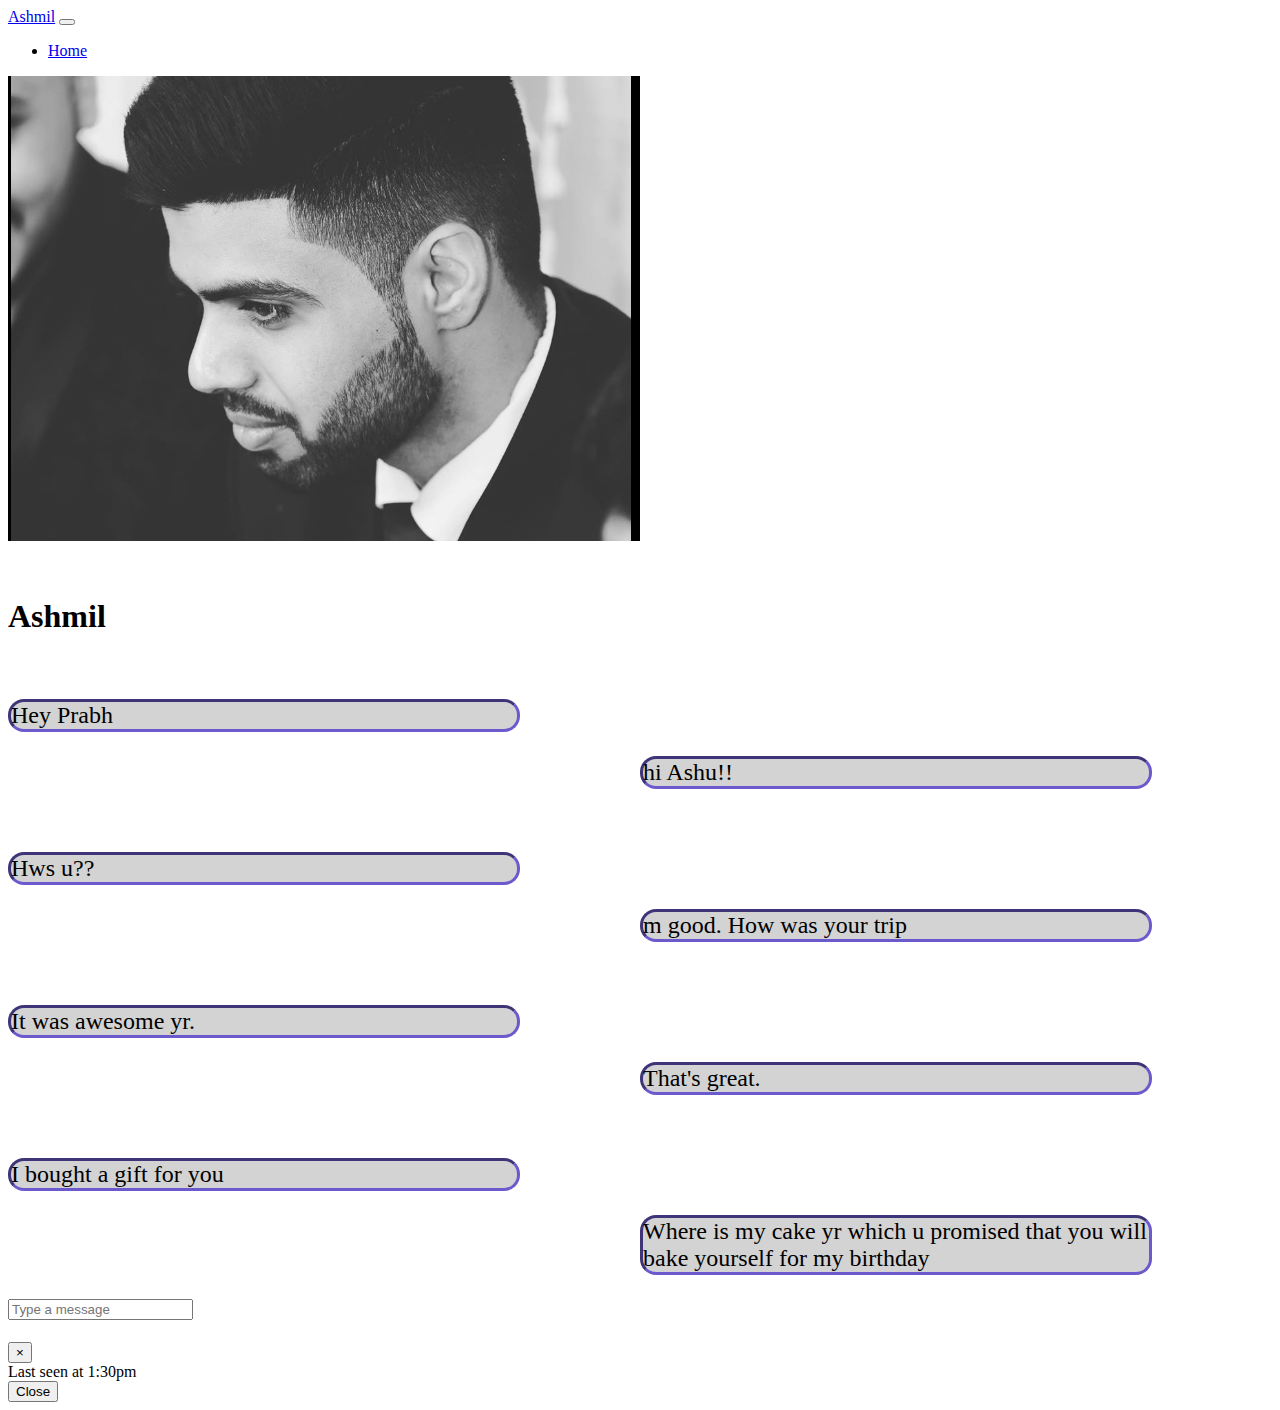
<file: viewAshmil.html>
<!DOCTYPE html>
<html>
<head>

	<meta name="viewport" content="width=device-width, initial-scale =1.0 ,user-scalable=no">
	<title>Whatsapp</title>
	<link rel="stylesheet" type="text/css" href="index.css">
	<link rel="stylesheet" href="https://stackpath.bootstrapcdn.com/bootstrap/4.1.1/css/bootstrap.min.css" integrity="sha384-WskhaSGFgHYWDcbwN70/dfYBj47jz9qbsMId/iRN3ewGhXQFZCSftd1LZCfmhktB" crossorigin="anonymous">
</head>
<body class="parent">
   
<nav class="navbar navbar-expand-lg navbar-dark bg-primary">
  <a class="navbar-brand" href="#">Ashmil</a>
  <button class="navbar-toggler" type="button" data-toggle="collapse" data-target="#navbarSupportedContent" aria-controls="navbarSupportedContent" aria-expanded="false" aria-label="Toggle navigation">
    <span class="navbar-toggler-icon"></span>
  </button>
<div class="collapse navbar-collapse justify-content-end" id="navbarSupportedContent">
    <ul class="navbar-nav">
      <li class="nav-item active">
        <a class="nav-link" href="index.html">Home</span></a>
      </li></ul>
    
 </div>
 </nav>
 <div class="container-fluid">
   <div class="row">
    <div class="col-12 col-md-4">
     <div class="row" >
      <div class="col-12 col-md-12">
<img src="ashmil.png" class="img-fluid" alt="Responsive image" style="height: 80%"></div></div></div>
                  <div class="col-12 col-md-8">
  <div class="row" >
<div class="col-12 col-md-12">
  <div class="card text-center" style="height: 100%">
    <h5 class="card-title">Ashmil</h5>
    <p class="card-text">
<p class ="text1">Hey Prabh</p>
<p class="text2">hi Ashu!!</p>
<p class="text1">Hws u??</p>
<p class="text2">m good. How was your trip</p>
<p class="text1">It was awesome yr. </p>
<p class="text2">That's great.</p>
<p class="text1">I bought a gift for you</p>
<p class="text2">Where is my cake yr which u promised that you will bake yourself for my birthday</p>

<div class="card-footer">
<input class="form-control form-control-lg" type="text"  placeholder="Type a message"></div></div></div></div>

  </div></div>
  
   





 <div class="modal fade" id="exampleModal" tabindex="-1" role="dialog" aria-labelledby="exampleModalLabel" aria-hidden="true">
  <div class="modal-dialog modal-dialog-centered" role="document">
    <div class="modal-content">
      <div class="modal-header">
        <h5 class="modal-title" id="exampleModalLabel"></h5>
        <button type="button" class="close" data-dismiss="modal" aria-label="Close">
          <span aria-hidden="true">&times;</span>
        </button>
      </div>
      <div class="modal-body">
       Last seen at 1:30pm
      </div>
      <div class="modal-footer">
        <button type="button" class="btn btn-secondary" data-dismiss="modal">Close</button>
      
      </div>
    </div>
  </div>
</div>
 <script src="https://code.jquery.com/jquery-3.3.1.slim.min.js" integrity="sha384-q8i/X+965DzO0rT7abK41JStQIAqVgRVzpbzo5smXKp4YfRvH+8abtTE1Pi6jizo" crossorigin="anonymous"></script>
<script src="https://cdnjs.cloudflare.com/ajax/libs/popper.js/1.14.3/umd/popper.min.js" integrity="sha384-ZMP7rVo3mIykV+2+9J3UJ46jBk0WLaUAdn689aCwoqbBJiSnjAK/l8WvCWPIPm49" crossorigin="anonymous"></script>
<script src="https://stackpath.bootstrapcdn.com/bootstrap/4.1.1/js/bootstrap.min.js" integrity="sha384-smHYKdLADwkXOn1EmN1qk/HfnUcbVRZyYmZ4qpPea6sjB/pTJ0euyQp0Mk8ck+5T" crossorigin="anonymous"></script>
<script type="text/javascript">
  $('#exampleModal').modal()
</script>
</body>
</html>
</file>
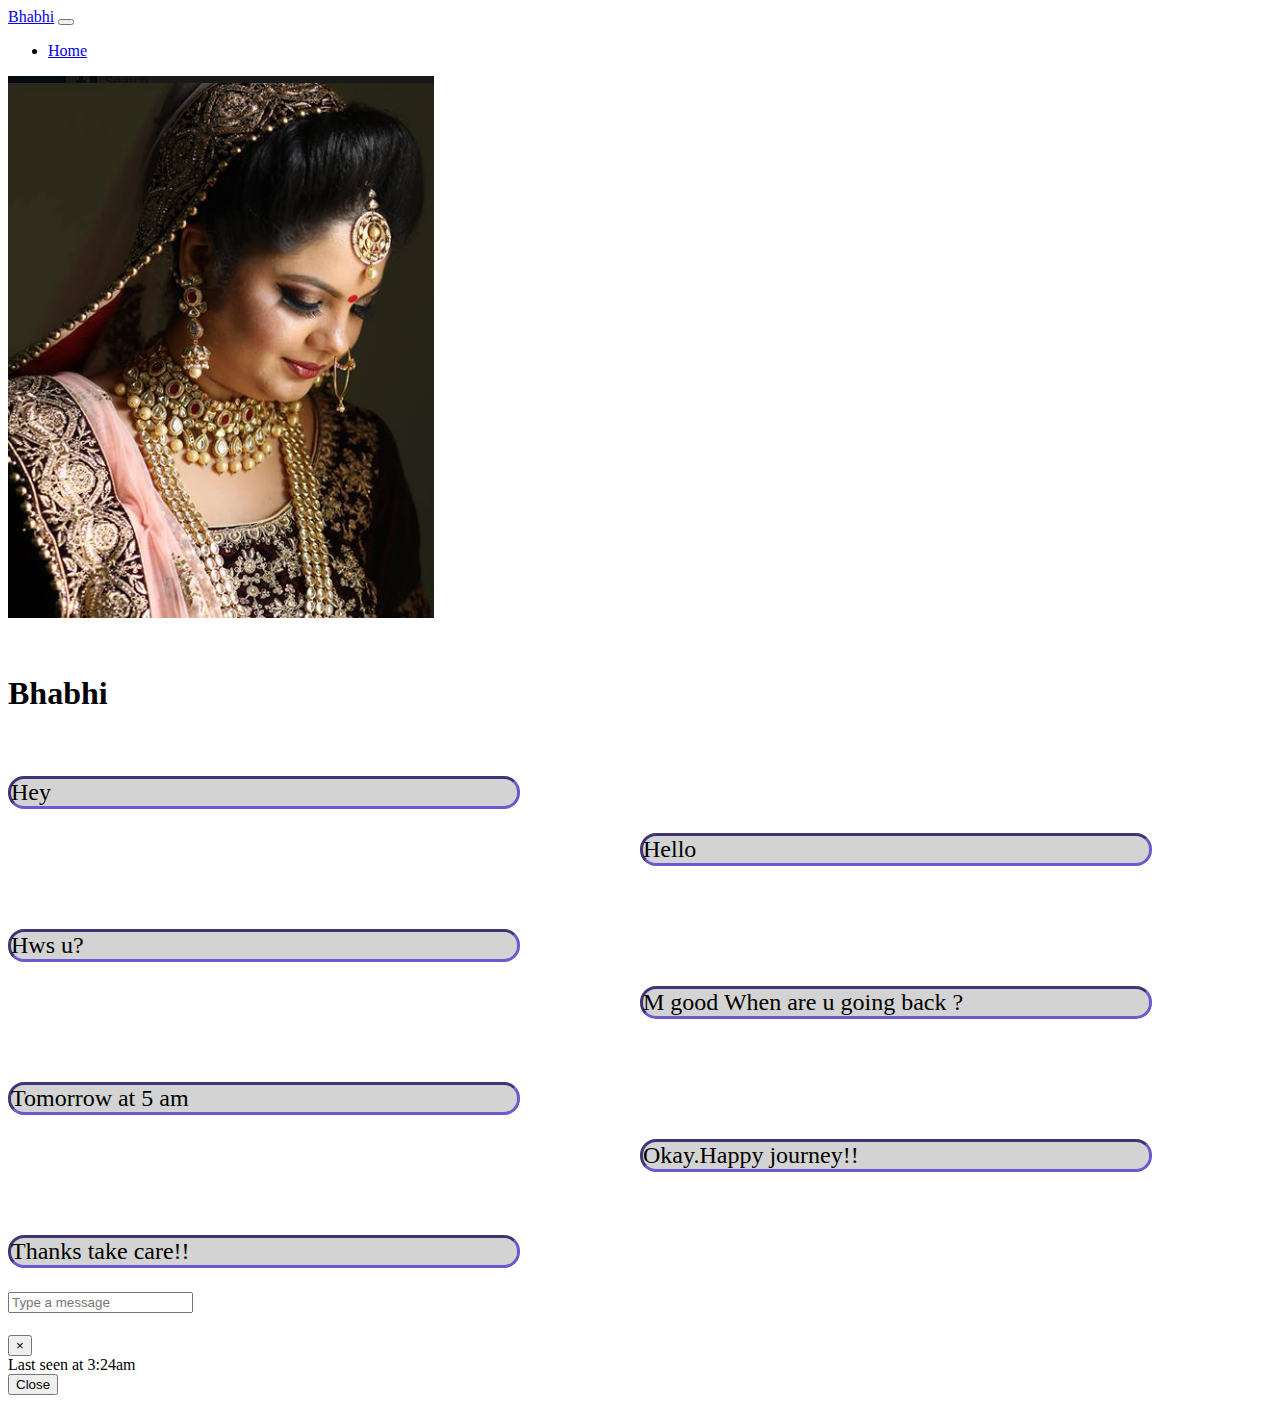
<file: viewBhabhi.html>
<!DOCTYPE html>
<html>
<head>

	<meta name="viewport" content="width=device-width, initial-scale =1.0 ,user-scalable=no">
	<title>Whatsapp</title>
	<link rel="stylesheet" type="text/css" href="index.css">
	<link rel="stylesheet" href="https://stackpath.bootstrapcdn.com/bootstrap/4.1.1/css/bootstrap.min.css" integrity="sha384-WskhaSGFgHYWDcbwN70/dfYBj47jz9qbsMId/iRN3ewGhXQFZCSftd1LZCfmhktB" crossorigin="anonymous">
</head>
<body class="parent">
   
<nav class="navbar navbar-expand-lg navbar-dark bg-primary">
  <a class="navbar-brand" href="#">Bhabhi</a>
  <button class="navbar-toggler" type="button" data-toggle="collapse" data-target="#navbarSupportedContent" aria-controls="navbarSupportedContent" aria-expanded="false" aria-label="Toggle navigation">
    <span class="navbar-toggler-icon"></span>
  </button>
<div class="collapse navbar-collapse justify-content-end" id="navbarSupportedContent">
    <ul class="navbar-nav">
      <li class="nav-item active">
        <a class="nav-link" href="index.html">Home</span></a>
      </li></ul>
    
 </div>
 </nav>
 <div class="container-fluid">
   <div class="row">
    <div class="col-12 col-md-4">
     <div class="row" >
      <div class="col-12 col-md-12">
<img src="bhabhi.png" class="img-fluid" alt="Responsive image" style="height: 80%"></div></div></div>
                  <div class="col-12 col-md-8">
  <div class="row" >
<div class="col-12 col-md-12">
  <div class="card text-center" style="height: 100%">
    <h5 class="card-title">Bhabhi</h5>
    <p class="card-text">
<p class ="text1">Hey</p>
<p class="text2">Hello</p>
<p class="text1">Hws u?</p>
<p class="text2">M good When are u going back ?</p>
<p class="text1">Tomorrow at 5 am</p>
<p class="text2">Okay.Happy journey!!</p>
<p class="text1">Thanks take care!!</p>
<div class="card-footer">
<input class="form-control form-control-lg" type="text"  placeholder="Type a message"></div></div></div>

  </div></div>
  
   





 <div class="modal fade" id="exampleModal" tabindex="-1" role="dialog" aria-labelledby="exampleModalLabel" aria-hidden="true">
  <div class="modal-dialog modal-dialog-centered" role="document">
    <div class="modal-content">
      <div class="modal-header">
        <h5 class="modal-title" id="exampleModalLabel"></h5>
        <button type="button" class="close" data-dismiss="modal" aria-label="Close">
          <span aria-hidden="true">&times;</span>
        </button>
      </div>
      <div class="modal-body">
       Last seen at 3:24am
      </div>
      <div class="modal-footer">
        <button type="button" class="btn btn-secondary" data-dismiss="modal">Close</button>
      
      </div>
    </div>
  </div>
</div>
 <script src="https://code.jquery.com/jquery-3.3.1.slim.min.js" integrity="sha384-q8i/X+965DzO0rT7abK41JStQIAqVgRVzpbzo5smXKp4YfRvH+8abtTE1Pi6jizo" crossorigin="anonymous"></script>
<script src="https://cdnjs.cloudflare.com/ajax/libs/popper.js/1.14.3/umd/popper.min.js" integrity="sha384-ZMP7rVo3mIykV+2+9J3UJ46jBk0WLaUAdn689aCwoqbBJiSnjAK/l8WvCWPIPm49" crossorigin="anonymous"></script>
<script src="https://stackpath.bootstrapcdn.com/bootstrap/4.1.1/js/bootstrap.min.js" integrity="sha384-smHYKdLADwkXOn1EmN1qk/HfnUcbVRZyYmZ4qpPea6sjB/pTJ0euyQp0Mk8ck+5T" crossorigin="anonymous"></script>
<script type="text/javascript">
  $('#exampleModal').modal()
</script>
</body>
</html>
</file>
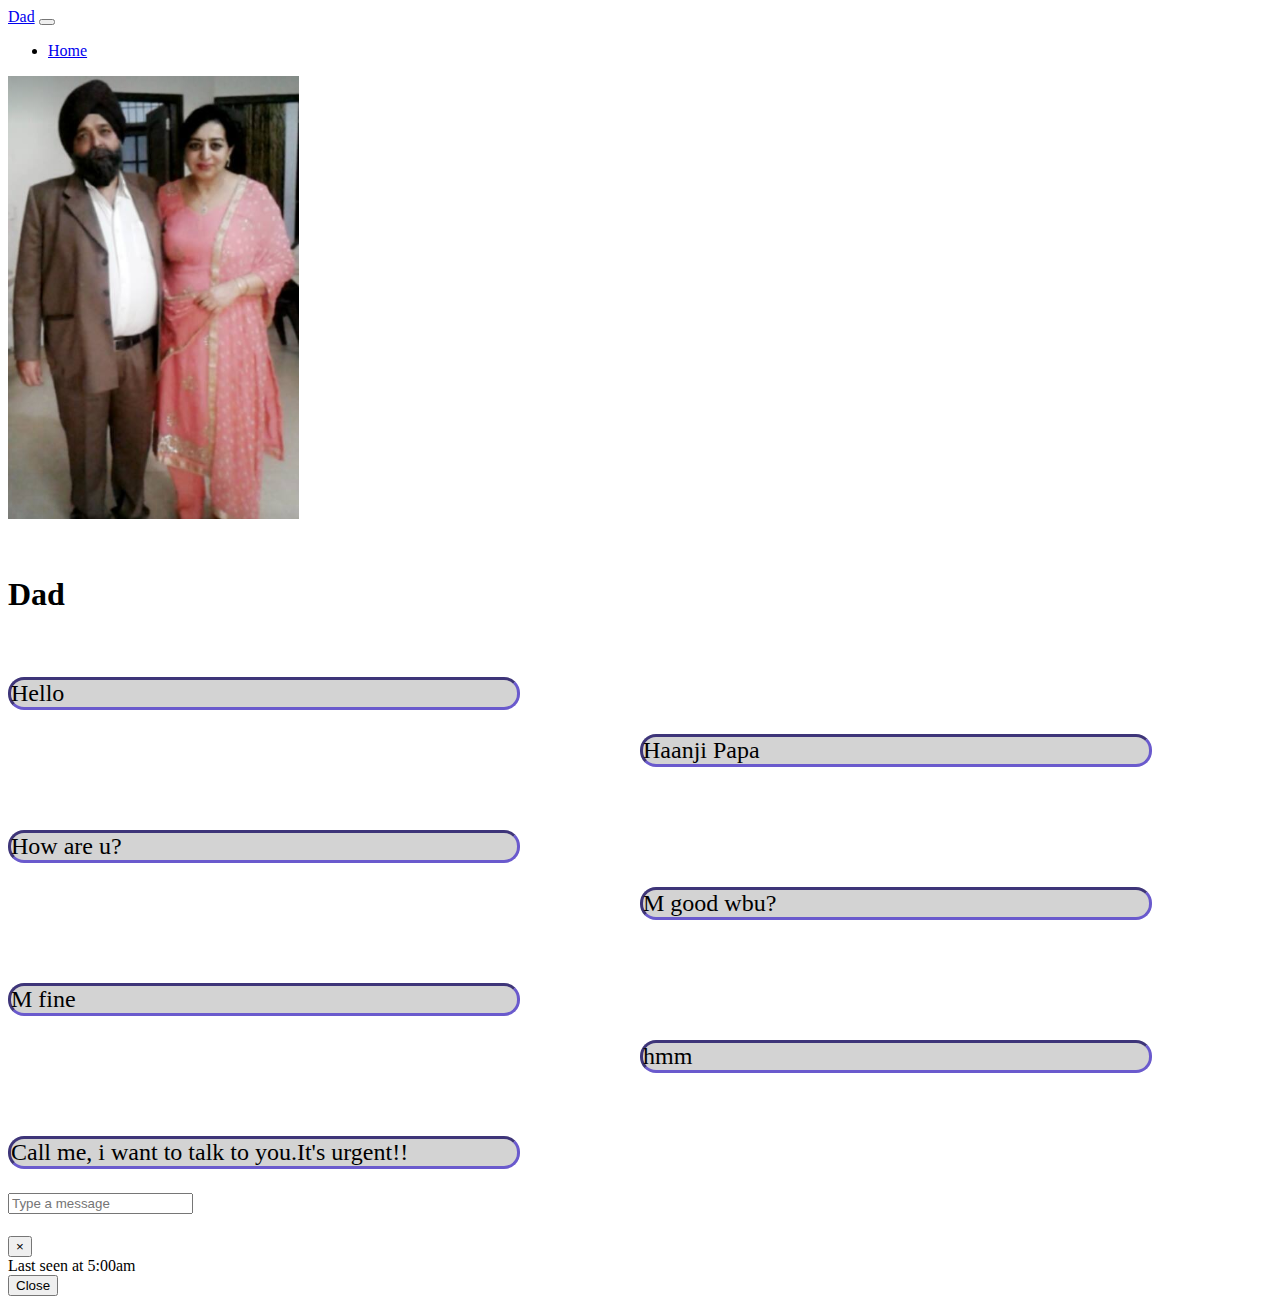
<file: viewDad.html>
<!DOCTYPE html>
<html>
<head>

	<meta name="viewport" content="width=device-width, initial-scale =1.0 ,user-scalable=no">
	<title>Whatsapp</title>
	<link rel="stylesheet" type="text/css" href="index.css">
	<link rel="stylesheet" href="https://stackpath.bootstrapcdn.com/bootstrap/4.1.1/css/bootstrap.min.css" integrity="sha384-WskhaSGFgHYWDcbwN70/dfYBj47jz9qbsMId/iRN3ewGhXQFZCSftd1LZCfmhktB" crossorigin="anonymous">
</head>
<body class="parent">
   
<nav class="navbar navbar-expand-lg navbar-dark bg-primary">
  <a class="navbar-brand" href="#">Dad</a>
  <button class="navbar-toggler" type="button" data-toggle="collapse" data-target="#navbarSupportedContent" aria-controls="navbarSupportedContent" aria-expanded="false" aria-label="Toggle navigation">
    <span class="navbar-toggler-icon"></span>
  </button>
<div class="collapse navbar-collapse justify-content-end" id="navbarSupportedContent">
    <ul class="navbar-nav">
      <li class="nav-item active">
        <a class="nav-link" href="index.html">Home</span></a>
      </li></ul>
    
 </div>
 </nav>
 <div class="container-fluid">
   <div class="row">
    <div class="col-12 col-md-4">
     <div class="row" >
      <div class="col-12 col-md-12">
<img src="dad.png" class="img-fluid" alt="Responsive image" style="height: 80%"></div></div></div>
                  <div class="col-12 col-md-8">
  <div class="row" >
<div class="col-12 col-md-12">
  <div class="card text-center" style="height: 100%">
    <h5 class="card-title">Dad</h5>
    <p class="card-text">
<p class ="text1">Hello</p>
<p class="text2">Haanji Papa</p>
<p class="text1">How are u?</p>
<p class="text2">M good wbu?</p>
<p class="text1">M fine</p>
<p class="text2">hmm</p>
<p class="text1">Call me, i want to talk to you.It's urgent!!</p>
<div class="card-footer">
<input class="form-control form-control-lg" type="text"  placeholder="Type a message"></div></div></div>

  </div></div>
  
   





 <div class="modal fade" id="exampleModal" tabindex="-1" role="dialog" aria-labelledby="exampleModalLabel" aria-hidden="true">
  <div class="modal-dialog modal-dialog-centered" role="document">
    <div class="modal-content">
      <div class="modal-header">
        <h5 class="modal-title" id="exampleModalLabel"></h5>
        <button type="button" class="close" data-dismiss="modal" aria-label="Close">
          <span aria-hidden="true">&times;</span>
        </button>
      </div>
      <div class="modal-body">
       Last seen at 5:00am
      </div>
      <div class="modal-footer">
        <button type="button" class="btn btn-secondary" data-dismiss="modal">Close</button>
      
      </div>
    </div>
  </div>
</div>
 <script src="https://code.jquery.com/jquery-3.3.1.slim.min.js" integrity="sha384-q8i/X+965DzO0rT7abK41JStQIAqVgRVzpbzo5smXKp4YfRvH+8abtTE1Pi6jizo" crossorigin="anonymous"></script>
<script src="https://cdnjs.cloudflare.com/ajax/libs/popper.js/1.14.3/umd/popper.min.js" integrity="sha384-ZMP7rVo3mIykV+2+9J3UJ46jBk0WLaUAdn689aCwoqbBJiSnjAK/l8WvCWPIPm49" crossorigin="anonymous"></script>
<script src="https://stackpath.bootstrapcdn.com/bootstrap/4.1.1/js/bootstrap.min.js" integrity="sha384-smHYKdLADwkXOn1EmN1qk/HfnUcbVRZyYmZ4qpPea6sjB/pTJ0euyQp0Mk8ck+5T" crossorigin="anonymous"></script>
<script type="text/javascript">
  $('#exampleModal').modal()
</script>
</body>
</html>
</file>
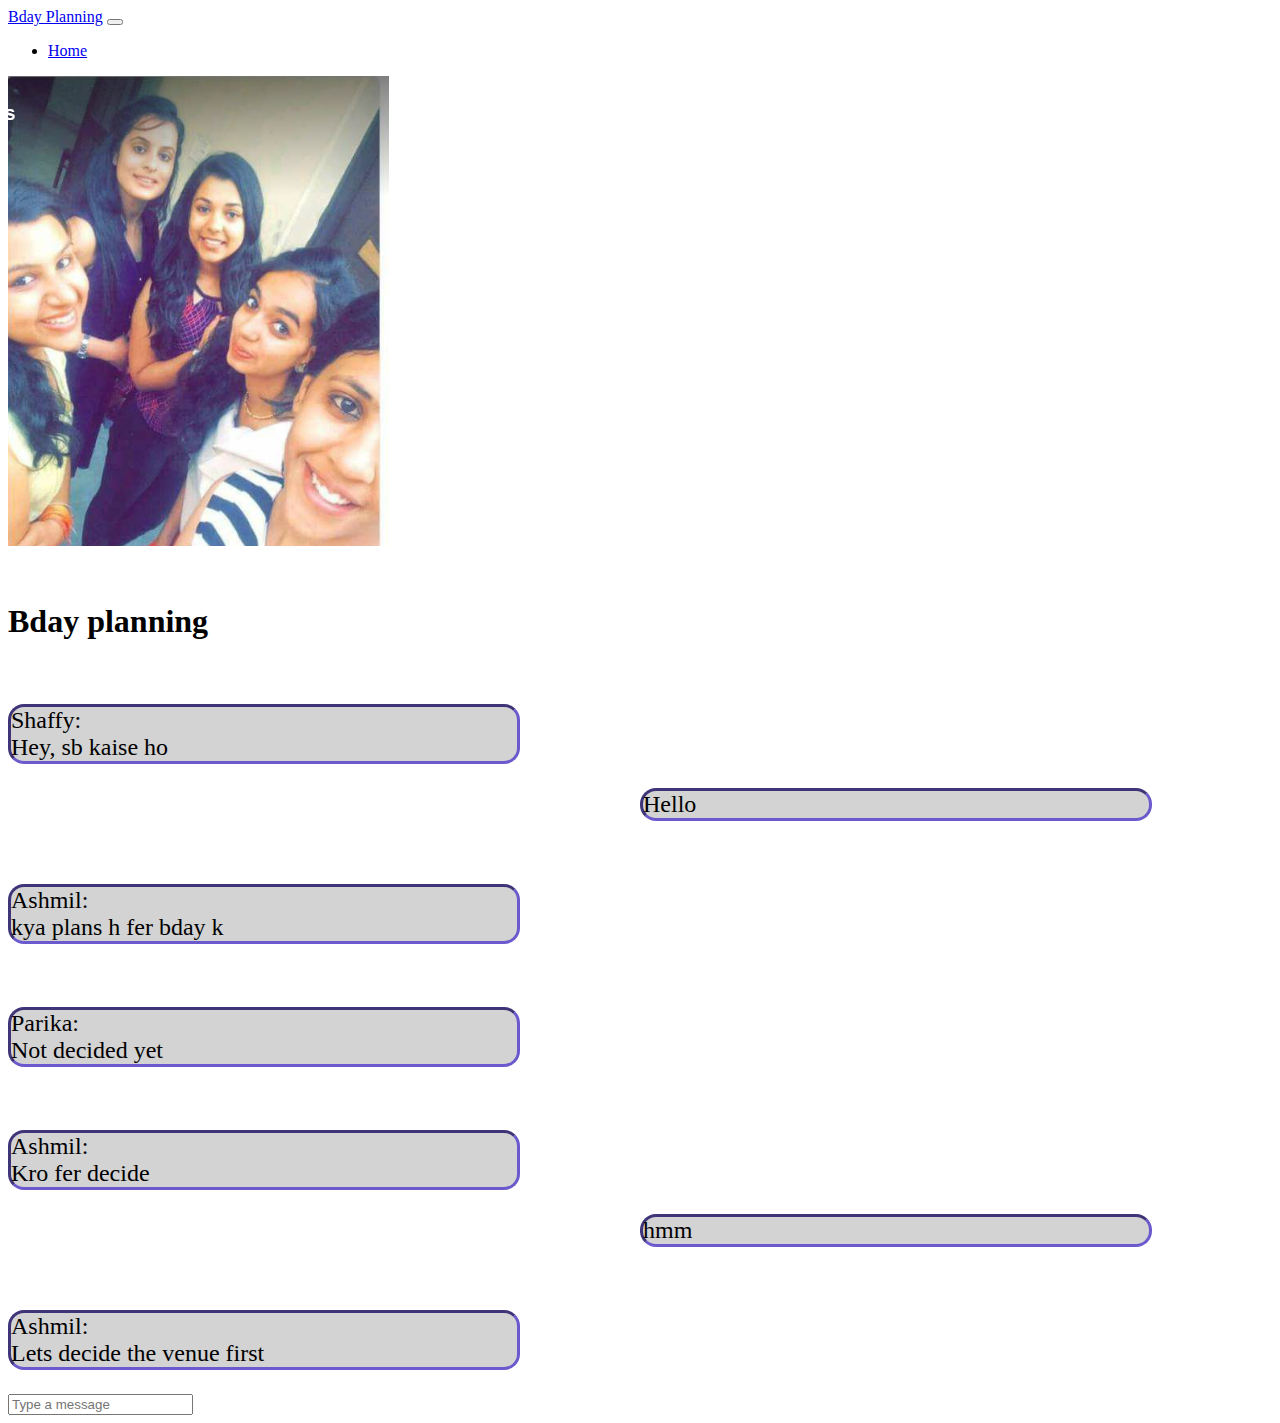
<file: viewFrndsForever.html>
<!DOCTYPE html>
<html>
<head>

	<meta name="viewport" content="width=device-width, initial-scale =1.0 ,user-scalable=no">
	<title>Whatsapp</title>
	<link rel="stylesheet" type="text/css" href="index.css">
	<link rel="stylesheet" href="https://stackpath.bootstrapcdn.com/bootstrap/4.1.1/css/bootstrap.min.css" integrity="sha384-WskhaSGFgHYWDcbwN70/dfYBj47jz9qbsMId/iRN3ewGhXQFZCSftd1LZCfmhktB" crossorigin="anonymous">
</head>
<body class="parent">
   
<nav class="navbar navbar-expand-lg navbar-dark bg-primary">
  <a class="navbar-brand" href="#">Bday Planning</a>
  <button class="navbar-toggler" type="button" data-toggle="collapse" data-target="#navbarSupportedContent" aria-controls="navbarSupportedContent" aria-expanded="false" aria-label="Toggle navigation">
    <span class="navbar-toggler-icon"></span>
  </button>
<div class="collapse navbar-collapse justify-content-end" id="navbarSupportedContent">
    <ul class="navbar-nav">
      <li class="nav-item active">
        <a class="nav-link" href="index.html">Home</span></a>
      </li></ul>
    
 </div>
 </nav>
 <div class="container-fluid">
   <div class="row">
    <div class="col-12 col-md-4">
     <div class="row" >
      <div class="col-12 col-md-12">
<img src="Frnds forever.png" class="img-fluid" alt="Responsive image" style="height: 80%"></div></div></div>
                  <div class="col-12 col-md-8">
  <div class="row" >
<div class="col-12 col-md-12">
  <div class="card text-center" style="height: 100%">
    <h5 class="card-title">Bday planning</h5>
    <p class="card-text">
<p class ="text1">Shaffy:<br>Hey, sb kaise ho</p>
<p class="text2">Hello</p>
<p class="text1">Ashmil:<br>kya plans h fer bday k</p>
<p class="text1">Parika:<br>Not decided yet</p>
<p class="text1">Ashmil:<br>Kro fer decide</p>
<p class="text2">hmm</p>
<p class="text1">Ashmil:<br>Lets decide the venue first</p>
<div class="card-footer">
<input class="form-control form-control-lg" type="text"  placeholder="Type a message"></div></div></div>

  </div></div>
  
    <script src="https://code.jquery.com/jquery-3.3.1.slim.min.js" integrity="sha384-q8i/X+965DzO0rT7abK41JStQIAqVgRVzpbzo5smXKp4YfRvH+8abtTE1Pi6jizo" crossorigin="anonymous"></script>
<script src="https://cdnjs.cloudflare.com/ajax/libs/popper.js/1.14.3/umd/popper.min.js" integrity="sha384-ZMP7rVo3mIykV+2+9J3UJ46jBk0WLaUAdn689aCwoqbBJiSnjAK/l8WvCWPIPm49" crossorigin="anonymous"></script>
<script src="https://stackpath.bootstrapcdn.com/bootstrap/4.1.1/js/bootstrap.min.js" integrity="sha384-smHYKdLADwkXOn1EmN1qk/HfnUcbVRZyYmZ4qpPea6sjB/pTJ0euyQp0Mk8ck+5T" crossorigin="anonymous"></script>
<script type="text/javascript">
  $('#exampleModal').modal()
</script>
</body>
</html>
</file>
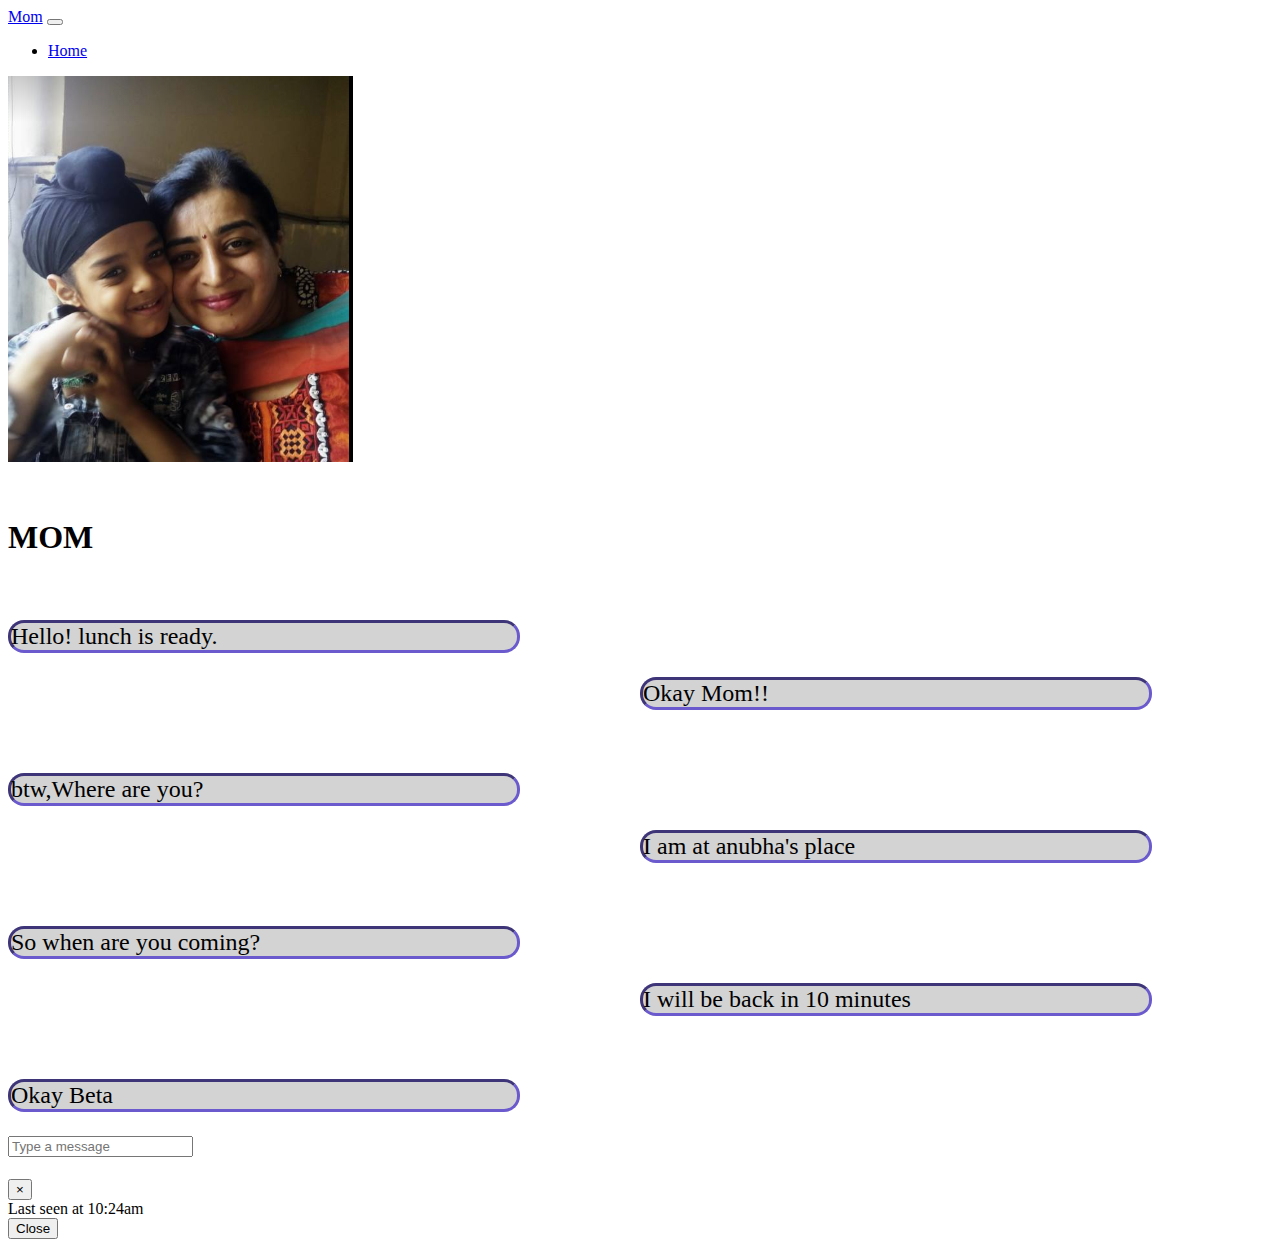
<file: viewMom.html>
<!DOCTYPE html>
<html>
<head>

	<meta name="viewport" content="width=device-width, initial-scale =1.0 ,user-scalable=no">
	<title>Whatsapp</title>
	<link rel="stylesheet" type="text/css" href="index.css">
	<link rel="stylesheet" href="https://stackpath.bootstrapcdn.com/bootstrap/4.1.1/css/bootstrap.min.css" integrity="sha384-WskhaSGFgHYWDcbwN70/dfYBj47jz9qbsMId/iRN3ewGhXQFZCSftd1LZCfmhktB" crossorigin="anonymous">
</head>
<body class="parent">
   
<nav class="navbar navbar-expand-lg navbar-dark bg-primary">
  <a class="navbar-brand" href="#">Mom</a>
  <button class="navbar-toggler" type="button" data-toggle="collapse" data-target="#navbarSupportedContent" aria-controls="navbarSupportedContent" aria-expanded="false" aria-label="Toggle navigation">
    <span class="navbar-toggler-icon"></span>
  </button>
<div class="collapse navbar-collapse justify-content-end" id="navbarSupportedContent">
    <ul class="navbar-nav">
      <li class="nav-item active">
        <a class="nav-link" href="index.html">Home</span></a>
      </li></ul>
    
 </div>
 </nav>
 <div class="container-fluid">
   <div class="row">
    <div class="col-12 col-md-4">
     <div class="row" >
      <div class="col-12 col-md-12">
<img src="mom.png" class="img-fluid" alt="Responsive image" style="height: 80%"></div></div></div>
                  <div class="col-12 col-md-8">
  <div class="row" >
<div class="col-12 col-md-12">
  <div class="card text-center" style="height: 100%">
    <h5 class="card-title">MOM</h5>
    <p class="card-text">
<p class ="text1">Hello! lunch is ready.</p>
<p class="text2">Okay Mom!!</p>
<p class="text1">btw,Where are you?</p>
<p class="text2">I am at anubha's place</p>
<p class="text1">So when are you coming?</p>
<p class="text2">I will be back in 10 minutes</p>
<p class="text1">Okay Beta</p>
<div class="card-footer">
<input class="form-control form-control-lg" type="text"  placeholder="Type a message"></div></div></div>

  </div></div>
  
   





 <div class="modal fade" id="exampleModal" tabindex="-1" role="dialog" aria-labelledby="exampleModalLabel" aria-hidden="true">
  <div class="modal-dialog modal-dialog-centered" role="document">
    <div class="modal-content">
      <div class="modal-header">
        <h5 class="modal-title" id="exampleModalLabel"></h5>
        <button type="button" class="close" data-dismiss="modal" aria-label="Close">
          <span aria-hidden="true">&times;</span>
        </button>
      </div>
      <div class="modal-body">
       Last seen at 10:24am
      </div>
      <div class="modal-footer">
        <button type="button" class="btn btn-secondary" data-dismiss="modal">Close</button>
      
      </div>
    </div>
  </div>
</div>
 <script src="https://code.jquery.com/jquery-3.3.1.slim.min.js" integrity="sha384-q8i/X+965DzO0rT7abK41JStQIAqVgRVzpbzo5smXKp4YfRvH+8abtTE1Pi6jizo" crossorigin="anonymous"></script>
<script src="https://cdnjs.cloudflare.com/ajax/libs/popper.js/1.14.3/umd/popper.min.js" integrity="sha384-ZMP7rVo3mIykV+2+9J3UJ46jBk0WLaUAdn689aCwoqbBJiSnjAK/l8WvCWPIPm49" crossorigin="anonymous"></script>
<script src="https://stackpath.bootstrapcdn.com/bootstrap/4.1.1/js/bootstrap.min.js" integrity="sha384-smHYKdLADwkXOn1EmN1qk/HfnUcbVRZyYmZ4qpPea6sjB/pTJ0euyQp0Mk8ck+5T" crossorigin="anonymous"></script>
<script type="text/javascript">
  $('#exampleModal').modal()
</script>
</body>
</html>
</file>
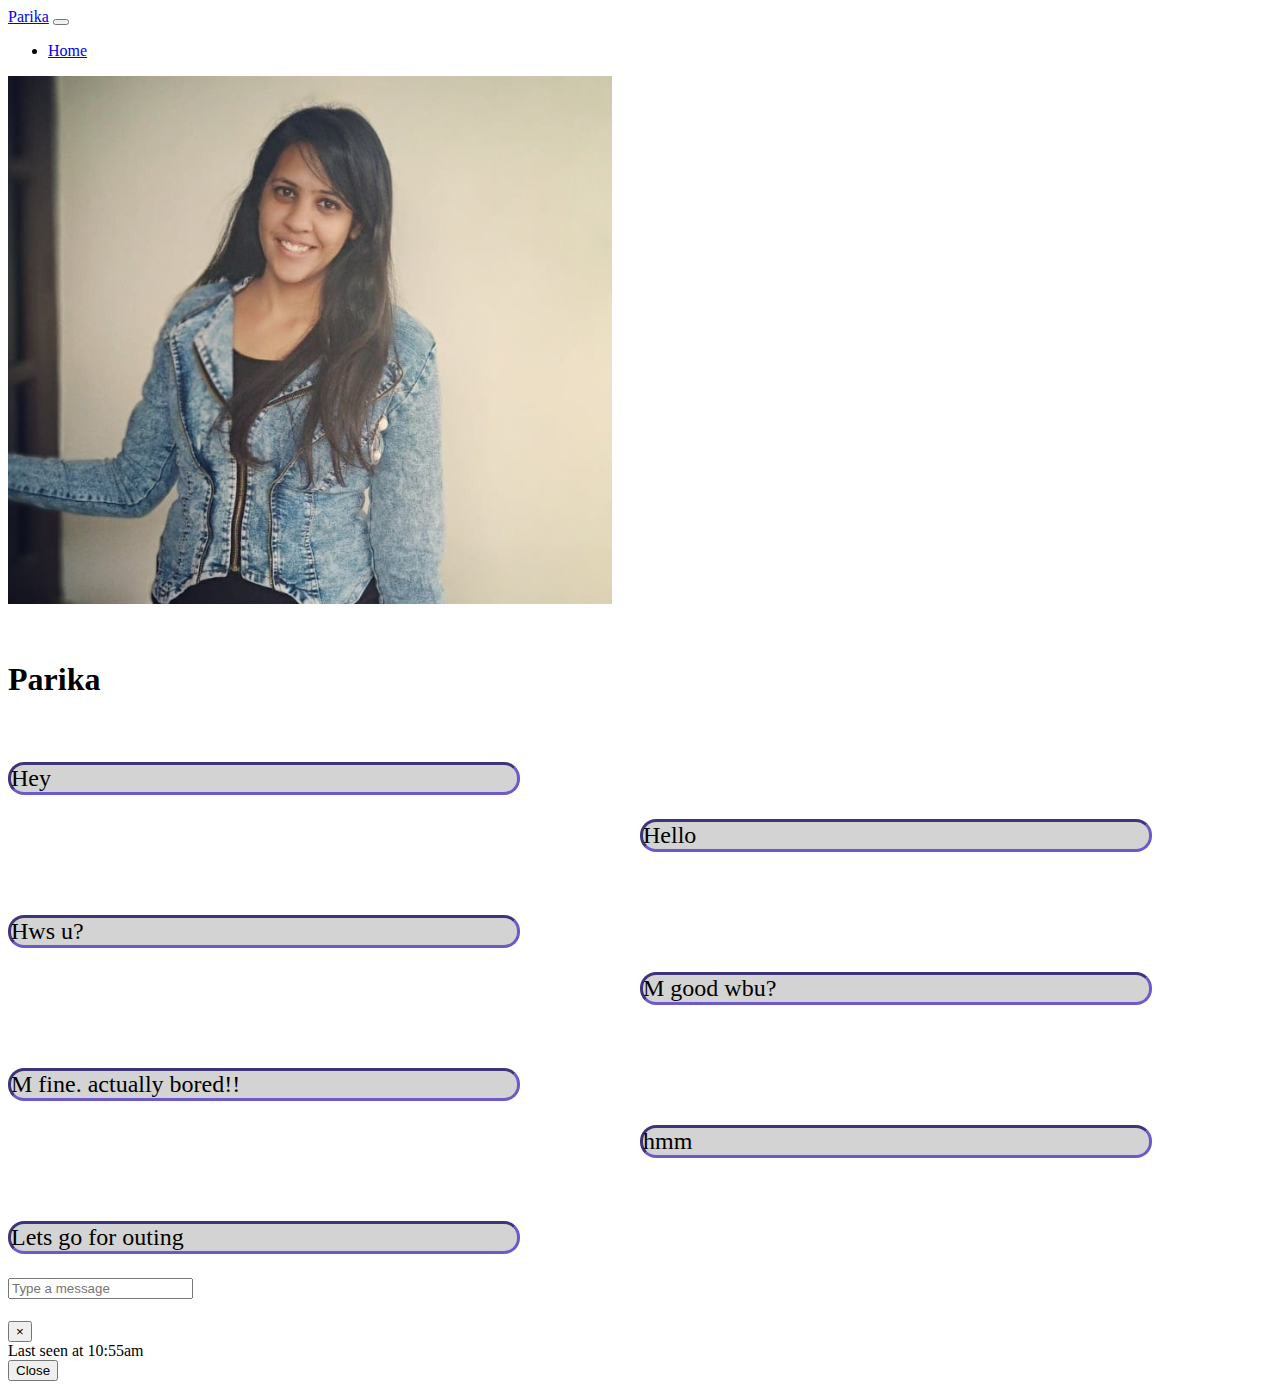
<file: viewParika.html>
<!DOCTYPE html>
<html>
<head>

	<meta name="viewport" content="width=device-width, initial-scale =1.0 ,user-scalable=no">
	<title>Whatsapp</title>
	<link rel="stylesheet" type="text/css" href="index.css">
	<link rel="stylesheet" href="https://stackpath.bootstrapcdn.com/bootstrap/4.1.1/css/bootstrap.min.css" integrity="sha384-WskhaSGFgHYWDcbwN70/dfYBj47jz9qbsMId/iRN3ewGhXQFZCSftd1LZCfmhktB" crossorigin="anonymous">
</head>
<body class="parent">
   
<nav class="navbar navbar-expand-lg navbar-dark bg-primary">
  <a class="navbar-brand" href="#">Parika</a>
  <button class="navbar-toggler" type="button" data-toggle="collapse" data-target="#navbarSupportedContent" aria-controls="navbarSupportedContent" aria-expanded="false" aria-label="Toggle navigation">
    <span class="navbar-toggler-icon"></span>
  </button>
<div class="collapse navbar-collapse justify-content-end" id="navbarSupportedContent">
    <ul class="navbar-nav">
      <li class="nav-item active">
        <a class="nav-link" href="index.html">Home</span></a>
      </li></ul>
    
 </div>
 </nav>
 <div class="container-fluid">
   <div class="row">
    <div class="col-12 col-md-4">
     <div class="row" >
      <div class="col-12 col-md-12">
<img src="parika.png" class="img-fluid" alt="Responsive image" style="height: 80%"></div></div></div>
                  <div class="col-12 col-md-8">
  <div class="row" >
<div class="col-12 col-md-12">
  <div class="card text-center" style="height: 100%">
    <h5 class="card-title">Parika</h5>
    <p class="card-text">
<p class ="text1">Hey</p>
<p class="text2">Hello</p>
<p class="text1">Hws u?</p>
<p class="text2">M good wbu?</p>
<p class="text1">M fine. actually bored!!</p>
<p class="text2">hmm</p>
<p class="text1">Lets go for outing</p>
<div class="card-footer">
<input class="form-control form-control-lg" type="text"  placeholder="Type a message"></div></div></div>

  </div></div>
  
   





 <div class="modal fade" id="exampleModal" tabindex="-1" role="dialog" aria-labelledby="exampleModalLabel" aria-hidden="true">
  <div class="modal-dialog modal-dialog-centered" role="document">
    <div class="modal-content">
      <div class="modal-header">
        <h5 class="modal-title" id="exampleModalLabel"></h5>
        <button type="button" class="close" data-dismiss="modal" aria-label="Close">
          <span aria-hidden="true">&times;</span>
        </button>
      </div>
      <div class="modal-body">
       Last seen at 10:55am
      </div>
      <div class="modal-footer">
        <button type="button" class="btn btn-secondary" data-dismiss="modal">Close</button>
      
      </div>
    </div>
  </div>
</div>
 <script src="https://code.jquery.com/jquery-3.3.1.slim.min.js" integrity="sha384-q8i/X+965DzO0rT7abK41JStQIAqVgRVzpbzo5smXKp4YfRvH+8abtTE1Pi6jizo" crossorigin="anonymous"></script>
<script src="https://cdnjs.cloudflare.com/ajax/libs/popper.js/1.14.3/umd/popper.min.js" integrity="sha384-ZMP7rVo3mIykV+2+9J3UJ46jBk0WLaUAdn689aCwoqbBJiSnjAK/l8WvCWPIPm49" crossorigin="anonymous"></script>
<script src="https://stackpath.bootstrapcdn.com/bootstrap/4.1.1/js/bootstrap.min.js" integrity="sha384-smHYKdLADwkXOn1EmN1qk/HfnUcbVRZyYmZ4qpPea6sjB/pTJ0euyQp0Mk8ck+5T" crossorigin="anonymous"></script>
<script type="text/javascript">
  $('#exampleModal').modal()
</script>
</body>
</html>
</file>
<file: index.css>
.parent
{
	font-size: 16px;
}
.card-title
{
	font-size: 2rem;
	font-weight: bolder;
	align-self: right;

}
.first-alphabet-large::first-letter{
font-size: 4rem;
}
.mb-0
{
	font-size: 2rem;
}
.text1{
	font-size: 1.5rem;
	margin-top: 5%;

width:40%;
border: inset;
border-color: SlateBlue;
border-radius: 1rem;
background-color:LightGray;
}
.text2{
	font-size: 1.5rem;
	width:40%;
border: inset;
margin-left:50%;
background-color: LightGray;
border-color: SlateBlue;
border-radius: 1rem;
}
.img-fluid{
	height: 60%;
}
</file>
<file: notification.css>
.notify{
	background-color: LightGray;
}
.notify1{
	text-align: right;
	font-weight: bold;
}
</file>
